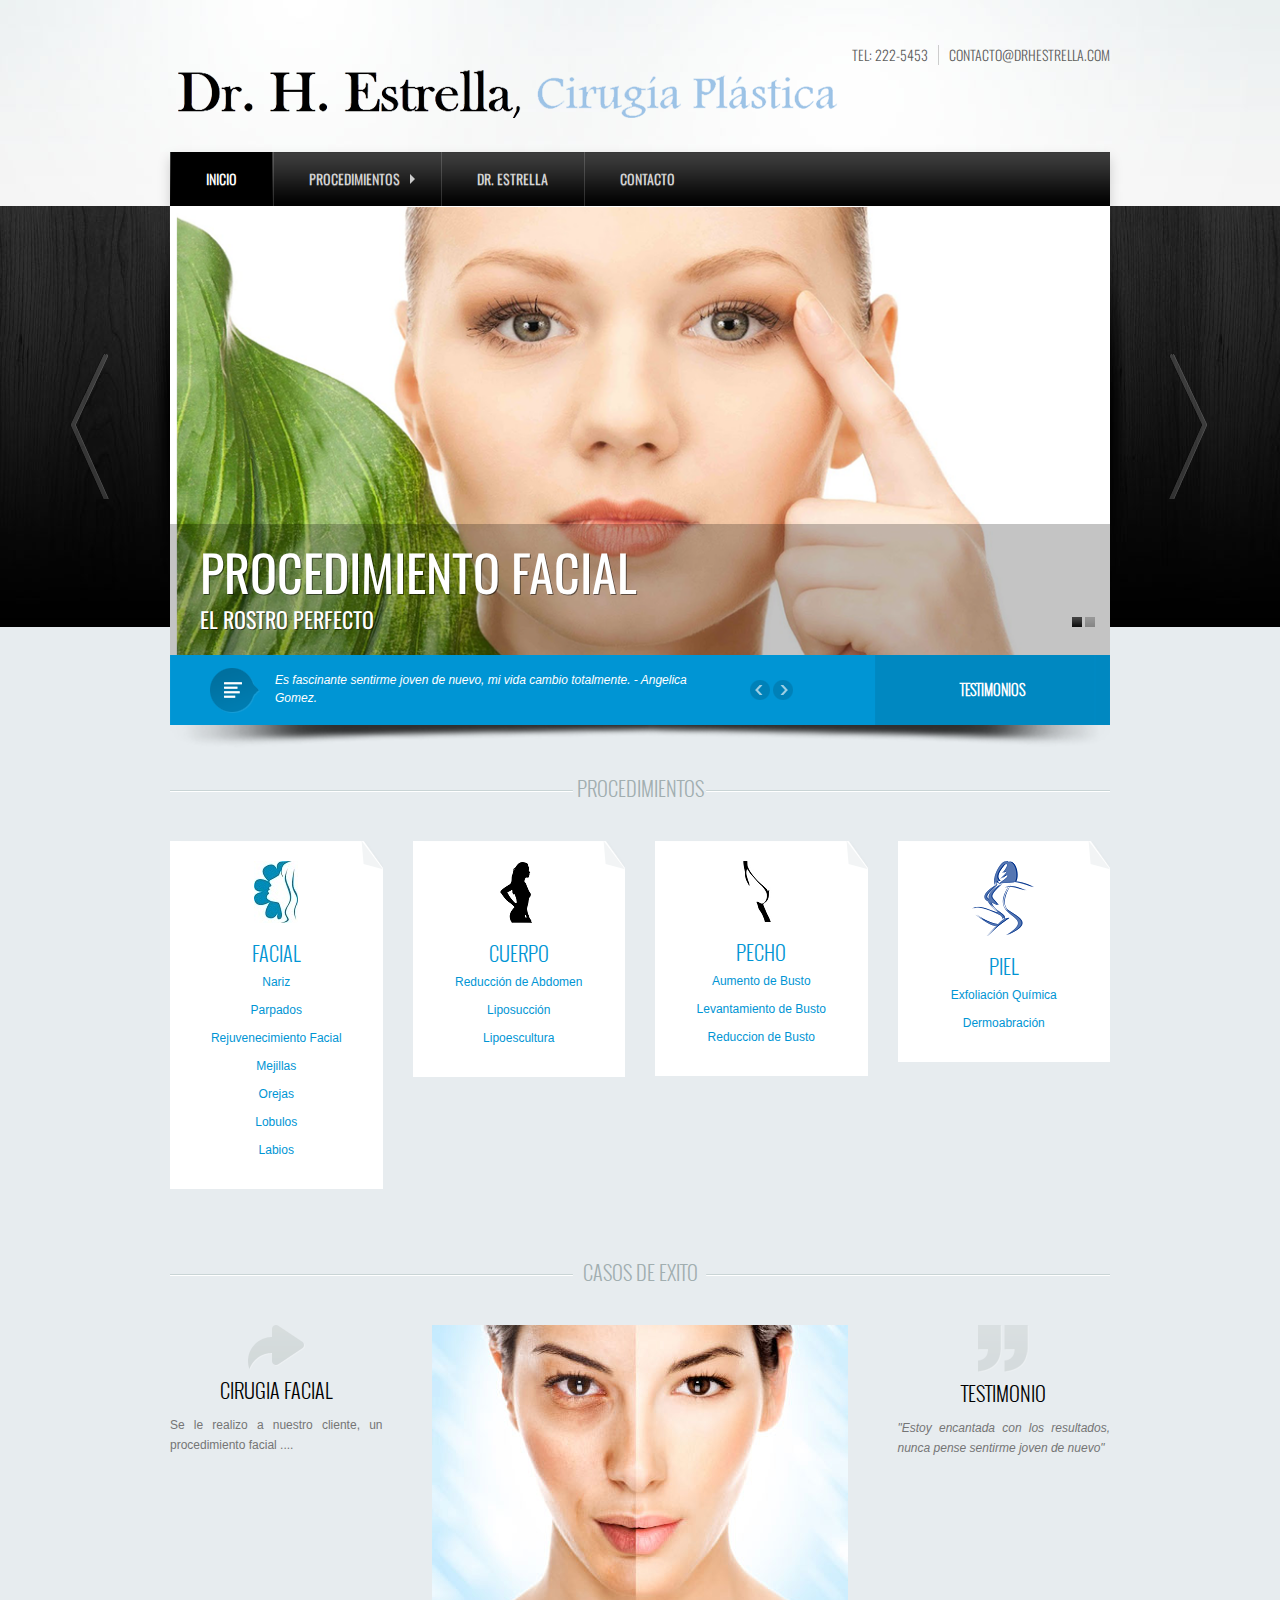
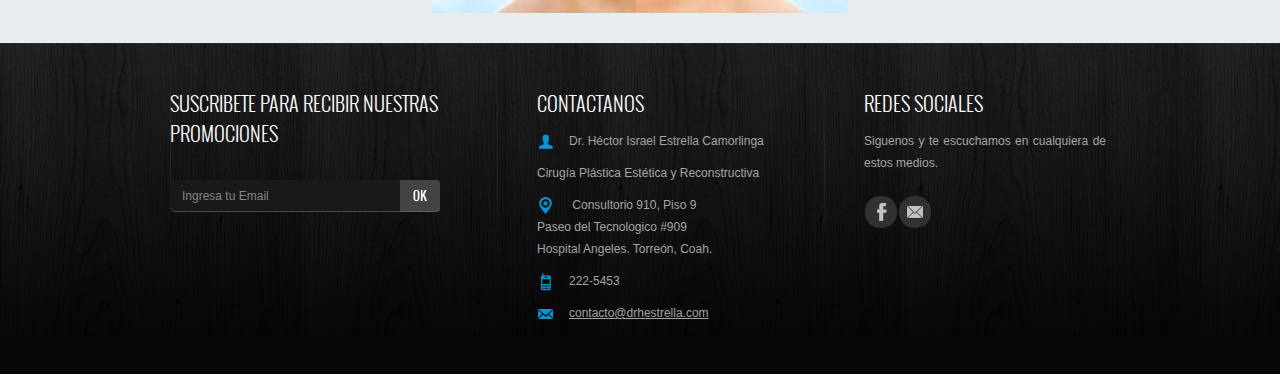
<file: index.html>
<!DOCTYPE HTML>
<html>

<head>
    <meta charset="UTF-8">
    <title>Cirugia Plástica | Torreón</title>
    <meta name="keywords" content="" />
    <meta name="description" content="" />
    <meta name="viewport" content="width=device-width, initial-scale=1.0" />
    <meta name="robots" content="noindex, follow" />
    <meta name="author" content="" />

    <link rel="shortcut icon" href="img/favicon.ico" />

    <!-- CSS Files -->
    <link href="css/bootstrap.min.css" rel="stylesheet" />
    <link href="css/bootstrap-theme.min.css" rel="stylesheet" />
    <link href="css/fonts.css" rel="stylesheet" media="screen" />
    <link href="css/general.css" rel="stylesheet" media="screen" />
    <link href="css/content.css" rel="stylesheet" media="screen" />
    <link href="css/responsive.css" rel="stylesheet" media="screen" />
    <link href="css/custom.css" rel="stylesheet" />

    <!-- JS Files -->
    <script src="js/jquery-1.9.1.js"></script> <!-- jQuery Library -->
    <script src="js/bootstrap.min.js"></script> <!-- Bootstrap Framework -->
    <script src="js/jquery.reject.js"></script> <!-- jQuery Brower Rejection -->
    <script src="js/jquery.BlackAndWhite.js"></script> <!-- jQuery Black and White Images -->
    <script src="js/template.js"></script> <!-- UNISTAR Template javascript -->

    <!-- HTML5 Shim and Respond.js IE8 support of HTML5 elements and media queries -->
    <!--[if lt IE 9]>
    <script src="js/html5shiv.js"></script>
    <script src="js/respond.min.js"></script>
    <![endif]-->
</head>

<body>
<div id="body">
<header id="header" class="container">
    <ul class="contact">
        <li><span>Tel: 222-5453</span></li>
        <li><a href="mailto:contacto@drhestrella.com">contacto@drhestrella.com</a></li>
    </ul>

    <div class="logo"><a title="" href="index.html"><img src="img/unistar-logo.png" alt="" width="auto", hight="100px"/></a></div>

    <div id="topmenu" class="clear">
        <nav class="navbar navbar-default" role="navigation">
            <div class="navbar-header">
                <button type="button" class="navbar-toggle" data-toggle="collapse" data-target="#bs-example-navbar-collapse-1">
                    <span class="sr-only">Toggle navigation</span>
                    <span class="icon-bar"></span>
                    <span class="icon-bar"></span>
                    <span class="icon-bar"></span>
                </button>
            </div>

            <div class="collapse navbar-collapse" id="bs-example-navbar-collapse-1">
                <ul class="nav navbar-nav">
                    <li class="active"><a href="index.html">Inicio</a></li>
                    <li class="dropdown"><a href="#procedimientos" class="dropdown-toggle">Procedimientos<b class="caret"></b></a>
                        <ul class="dropdown-menu">
                            <li class="first"><a href="cuerpo.html">Contorno Corporal</a>
                                <ul class="dropdown-menu">
                                    <li class="first"><a href="cuerpo.html#abdomen">Reducción de Abdomen</a></li>
                                    <li><a href="cuerpo.html#lipo">Liposucción</a></li>
                                    <li><a href="cuerpo.html#lipoescultura">Lipoescultura</a></li>
                                </ul>
                            </li>
                            <li><a href="rostro.html">Facial</a>
                                <ul class="dropdown-menu">
                                    <li class="first"><a href="rostro.html#facial">Rejuvenecimiento Facial</a></li>
                                    <li><a href="rostro.html#parpados">Parpados</a></li>
                                    <li><a href="rostro.html#mejillas">Mejillas</a></li>
                                    <li><a href="rostro.html#orejas">Orejas</a></li>
                                    <li><a href="rostro.html#lobulos">Lobulos</a></li>
                                    <li><a href="rostro.html#labios">Labios</a></li>
                                </ul>
                            </li>
                            <li><a href="pecho.html">Pecho</a>
                                <ul class="dropdown-menu">
                                    <li class="first"><a href="pecho.html#aumento">Aumento de Busto</a></li>
                                    <li><a href="pecho.html#levantamiento">Levantamiento de Busto</a></li>
                                    <li><a href="pecho.html#reduccion">Reduccion de Busto</a></li>
                                </ul>
                            </li>
                            <li><a href="piel.html">Piel</a>
                                <ul class="dropdown-menu">
                                    <li class="first"><a href="piel.html#peeling">Exfoliación Química</a></li>
                                    <li class="first"><a href="piel.html#dermo">Dermoabrasión</a></li>
                                </ul>                            
                            </li>
                            <li><a href="nariz.html">Nariz</a>
                                <ul class="dropdown-menu">
                                    <li class="first"><a href="nariz.html#rino">Rinoplastia</a></li>
                                </ul>
                            </li>
                        </ul>
                    <li><a href="drestrella.html">Dr. Estrella</a></li>
                    <li><a href="contact.html">Contacto</a></li>
                </ul>
            </div>

        </nav>
    </div>
</header>


<section>
    <div id="carousel-main-wrapper" class="hidden-xs hidden-sm">
        <div class="container rel">
            <div id="carousel-main" class="carousel slide" data-ride="carousel">
                <ol class="carousel-indicators">
                    <li data-target="#carousel-main" data-slide-to="0" class="active"></li>
                    <li data-target="#carousel-main" data-slide-to="1"></li>
                </ol>

                <div class="carousel-inner">
                    <div class="item active">
                        <img src="img/gallery/banner1.png" alt="" />
                        <div class="carousel-caption">
                            <h2>PROCEDIMIENTO FACIAL</h2>
                            <h3>El Rostro Perfecto</h3>
                        </div>
                    </div>
                    <div class="item">
                        <img src="img/gallery/banner2.png" alt="" />
                        <div class="carousel-caption">
                            <h2>CONTORNO CORPORAL</h2>
                            <h3>La figura ideal</h3>
                        </div>
                    </div>
                </div>

                <a class="left carousel-control" href="#carousel-main" data-slide="prev"></a>
                <a class="right carousel-control" href="#carousel-main" data-slide="next"></a>
            </div>
        </div>
        <div class="clear"></div>
    </div>

    <div class="container">
        <div class="subline">
            <div id="carousel-news-wrapper" class="col-xs-9 hidden-xxs pull-left">
                <div id="carousel-news" class="carousel slide" data-ride="carousel">
                    <!-- Indicators -->
                    <ol class="carousel-indicators">
                        <li data-target="#carousel-news" data-slide-to="0" class="active"></li>
                        <li data-target="#carousel-news" data-slide-to="1"></li>
                        <li data-target="#carousel-news" data-slide-to="2"></li>
                    </ol>

                    <div class="carousel-inner">
                        <div class="item active">
                            <div class="carousel-caption">
                                <p><i>Es fascinante sentirme joven de nuevo, mi vida cambio totalmente. - Angelica Gomez.</i></p>
                            </div>
                        </div>
                        <div class="item">
                            <div class="carousel-caption">
                                <p><i>Gracias al Dr. Estrella , ahora me siento mejor que nunca , siento que volvi a nacer. - Martha Rodriguez</i></p>
                            </div>
                        </div>
                        <div class="item">
                            <div class="carousel-caption">
                                <p><i>Definitivamente la mejor decision de mi vida, se los recomiendo ampliamente. - Laura Salazar </i></p>
                            </div>
                        </div>
                    </div>

                    <!-- Controls -->
                    <div class="carousel-controlNav">
                        <a class="left carousel-control" href="#carousel-news" data-slide="prev" title="Previous">
                            <span class="ui-carousel-prev"></span>
                        </a>
                        <a class="right carousel-control" href="#carousel-news" data-slide="next" title="Next">
                            <span class="ui-carousel-prev"></span>
                        </a>
                    </div>
                </div>
            </div>

            <div class="more col-xs-3 col-xxs-12 pull-right"><strong>Testimonios</strong></div>
            <div class="shadow"></div>
        </div>
    </div>
</section>


<section>
   <!-- Procedimientos -->
<a name="procedimientos"></a>
<div class="container">
    <div class="title mt0"><span>Procedimientos</span></div>
    <div class="boxes style1">
        <div class="row">
            <div class="box col-sm-3">
                <div class="inner">
                    <a href="rostro.html">
                        <img src="img/icons/01.png" alt="" />
                        <h2>Facial</h2>
                                <ul>
                                    <ul class="first"><a href="nariz.html#rino">Nariz</a></ul>
                                    <ul><a href="rostro.html#parpados">Parpados</a></ul>
                                    <ul><a href="rostro.html#facial">Rejuvenecimiento Facial</a></ul>
                                    <ul><a href="rostro.html#mejillas">Mejillas</a></ul>
                                    <ul><a href="rostro.html#orejas">Orejas</a></ul>
                                    <ul><a href="rostro.html#lobulos">Lobulos</a></ul>
                                    <ul><a href="rostro.html#labios">Labios</a></ul>                                    
                                </ul>                                
                    </a>
                </div>
            </div>
            <div class="box col-sm-3">
                <div class="inner">
                    <a href="cuerpo.html">
                        <img src="img/icons/02.png" alt="" />
                        <h2>Cuerpo</h2>
                            <ul>
                                    <ul class="first"><a href="cuerpo.html#abdomen">Reducción de Abdomen</a></ul>
                                    <ul><a href="cuerpo.html#lipo">Liposucción</a></ul>
                                    <ul><a href="cuerpo.html#lipoescultura">Lipoescultura</a></ul>
                            </ul>
                    </a>
                </div>
            </div>
            <div class="box col-sm-3">
                <div class="inner">
                    <a href="pecho.html">
                        <img src="img/icons/03.png" alt="" />
                        <h2>Pecho</h2>
                            <ul>
                                <ul class="first"><a href="pecho.html#aumento">Aumento de Busto</a></ul>
                                <ul><a href="pecho.html#levantamiento">Levantamiento de Busto</a></ul>
                                <ul><a href="pecho.html#reduccion">Reduccion de Busto</a></ul>
                            </ul>                        
                    </a>
                </div>
            </div>
            <div class="box col-sm-3">
                <div class="inner">
                    <a href="piel.html">
                        <img src="img/icons/04.png" alt="" />
                        <h2>Piel</h2>
                            <ul>
                                <ul class="first"><a href="piel.html#peeling">Exfoliación Química</a></ul>
                                <ul><a href="piel.html#dermo">Dermoabración</a></ul>
                            </ul> 
                    </a>
                </div>
            </div>
        </div>
    </div>
</div>

    <!-- Last project -->
    <div class="container">
        <div class="boxes style2">
            <div class="title"><span class="">Casos de Exito</span></div>
            <div class="row">
                <div class="box col-sm-3 pull-left-sm tac">
                    <img src="img/icons/05.png" alt="" />
                    <h3>Cirugia Facial</h3>
                    <p>Se le realizo a nuestro cliente, un procedimiento facial ....</a>
                </div>
                <div class="box image col-sm-6 pull-left-sm tac">
                    <img src="img/gallery/work.jpg" alt="" />
                </div>
                <div class="box col-sm-3 pull-right-sm tac">
                    <img src="img/icons/06.png" alt="" />
                    <h3>Testimonio</h3>
                    <p><i>"Estoy encantada con los resultados, nunca pense sentirme joven de nuevo"</i></p>
                </div>
            </div>
        </div>
    </div>

</section>

 
 <footer id="footer-wide">
    <div id="footer" class="container">
        <div class="">
            <div class="box1 pull-left-sm first">
                <div class="header">Suscribete para recibir nuestras promociones</div>
                <p> </p>
                <form id="newsletter" action="index.html" method="get">
                    <input class="query" type="text" value="Ingresa tu Email" onfocus="if($(this).val()=='Ingresa tu email'){$(this).val('');}" onBlur="if($(this).val()==''){$(this).val('Ingresa tu email');}">
                    <input class="button" type="submit" value="ok" name="">
                </form>
            </div>

            <div class="box2 pull-left-sm">
                <div class="header">Contactanos</div>
                <ul>
                    <li><img src="img/icons/user.png" alt=""/>Dr. Héctor Israel Estrella Camorlinga</li>
                    <li> Cirugía Plástica Estética 
                        y Reconstructiva</li>
                    <li><img src="img/icons/point.png" alt=""/> Consultorio 910, Piso 9
                        <br>Paseo del Tecnologico #909
                        <br>Hospital Angeles. Torreón, Coah.</li>
                    <li><img src="img/icons/phone.png" alt=""/>222-5453</li>
                    <li><img src="img/icons/address.png" alt=""/><a href="mailto:contacto@drhestrella.com">contacto@drhestrella.com</a></li>
                </ul>
            </div>

            <div class="box3 pull-left-sm last">
                <div class="header">Redes Sociales</div>
                <p>Siguenos y te escuchamos en cualquiera de estos medios.</p>
                <div class="addthis_toolbox addthis_default_style addthis_16x16_style">
                    <a class="addthis_button_facebook"><span><span></span></span></a>
                    <a class="addthis_button_email"><span><span></span></span></a>
                </div>
            </div>
        </div>
    </div>
</footer>
</div>
</body>
</html>
</file>
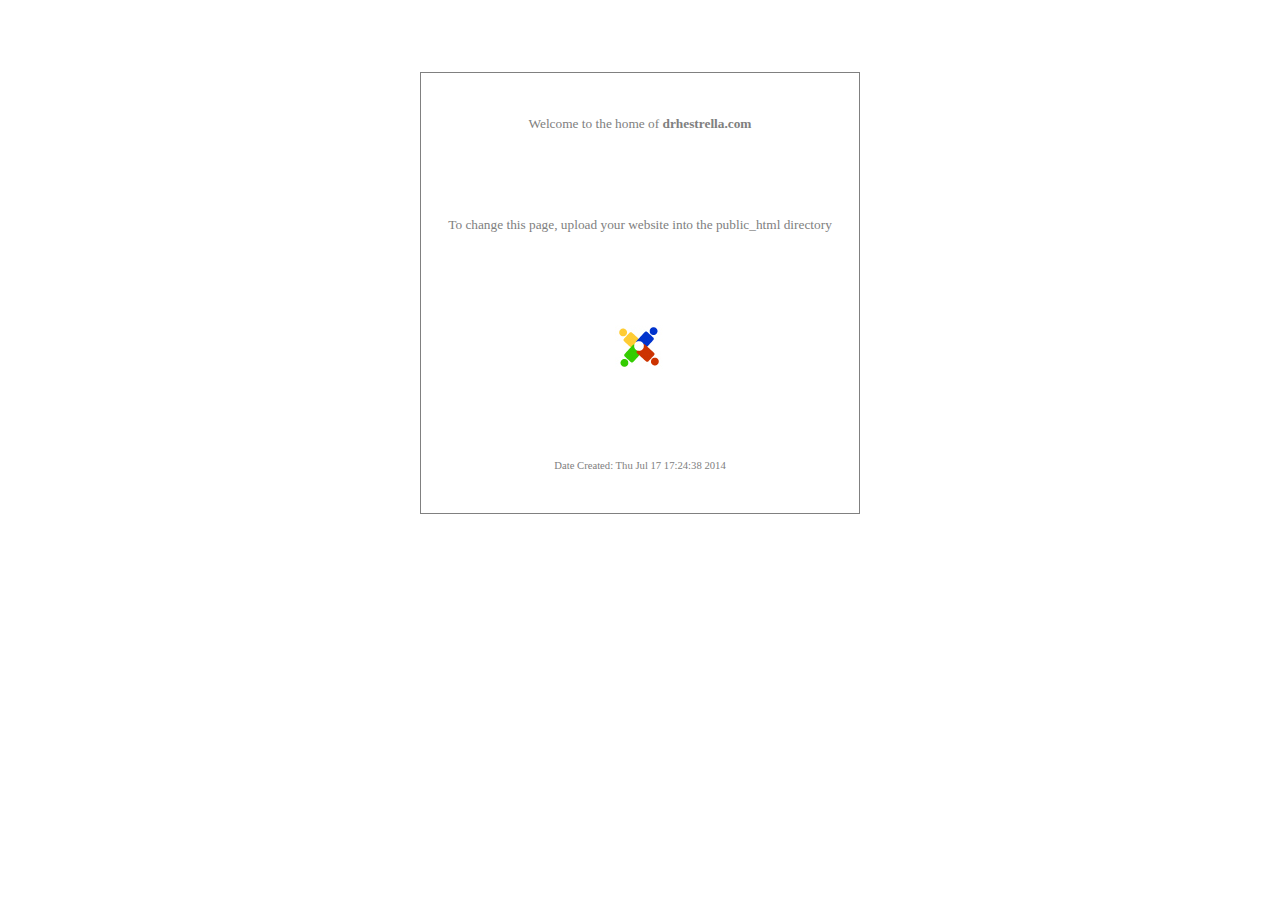
<file: respaldo/index.html>
<html>
<head>
	<title>
		drhestrella.com
	</title>

	<style>
	* { font-family: verdana; font-size: 10pt; COLOR: gray; }
	b { font-weight: bold; }
	table { height: 50%; border: 1px solid gray;}
	td { text-align: center; padding: 25;}

	</style>
</head>
<body>
<center>
<br><br><br><br>
	<table>
	<tr><td>Welcome to the home of <b>drhestrella.com</b></td></tr>
	<tr><td>To change this page, upload your website into the public_html directory</td></tr>
	<tr><td><img src="logo.jpg"></td></tr>
	<tr><td style="font-size: 8pt">Date Created: Thu Jul 17 17:24:38 2014</td></tr>
	</table>
<br><br>

</center>
</body>

</html>
</file>
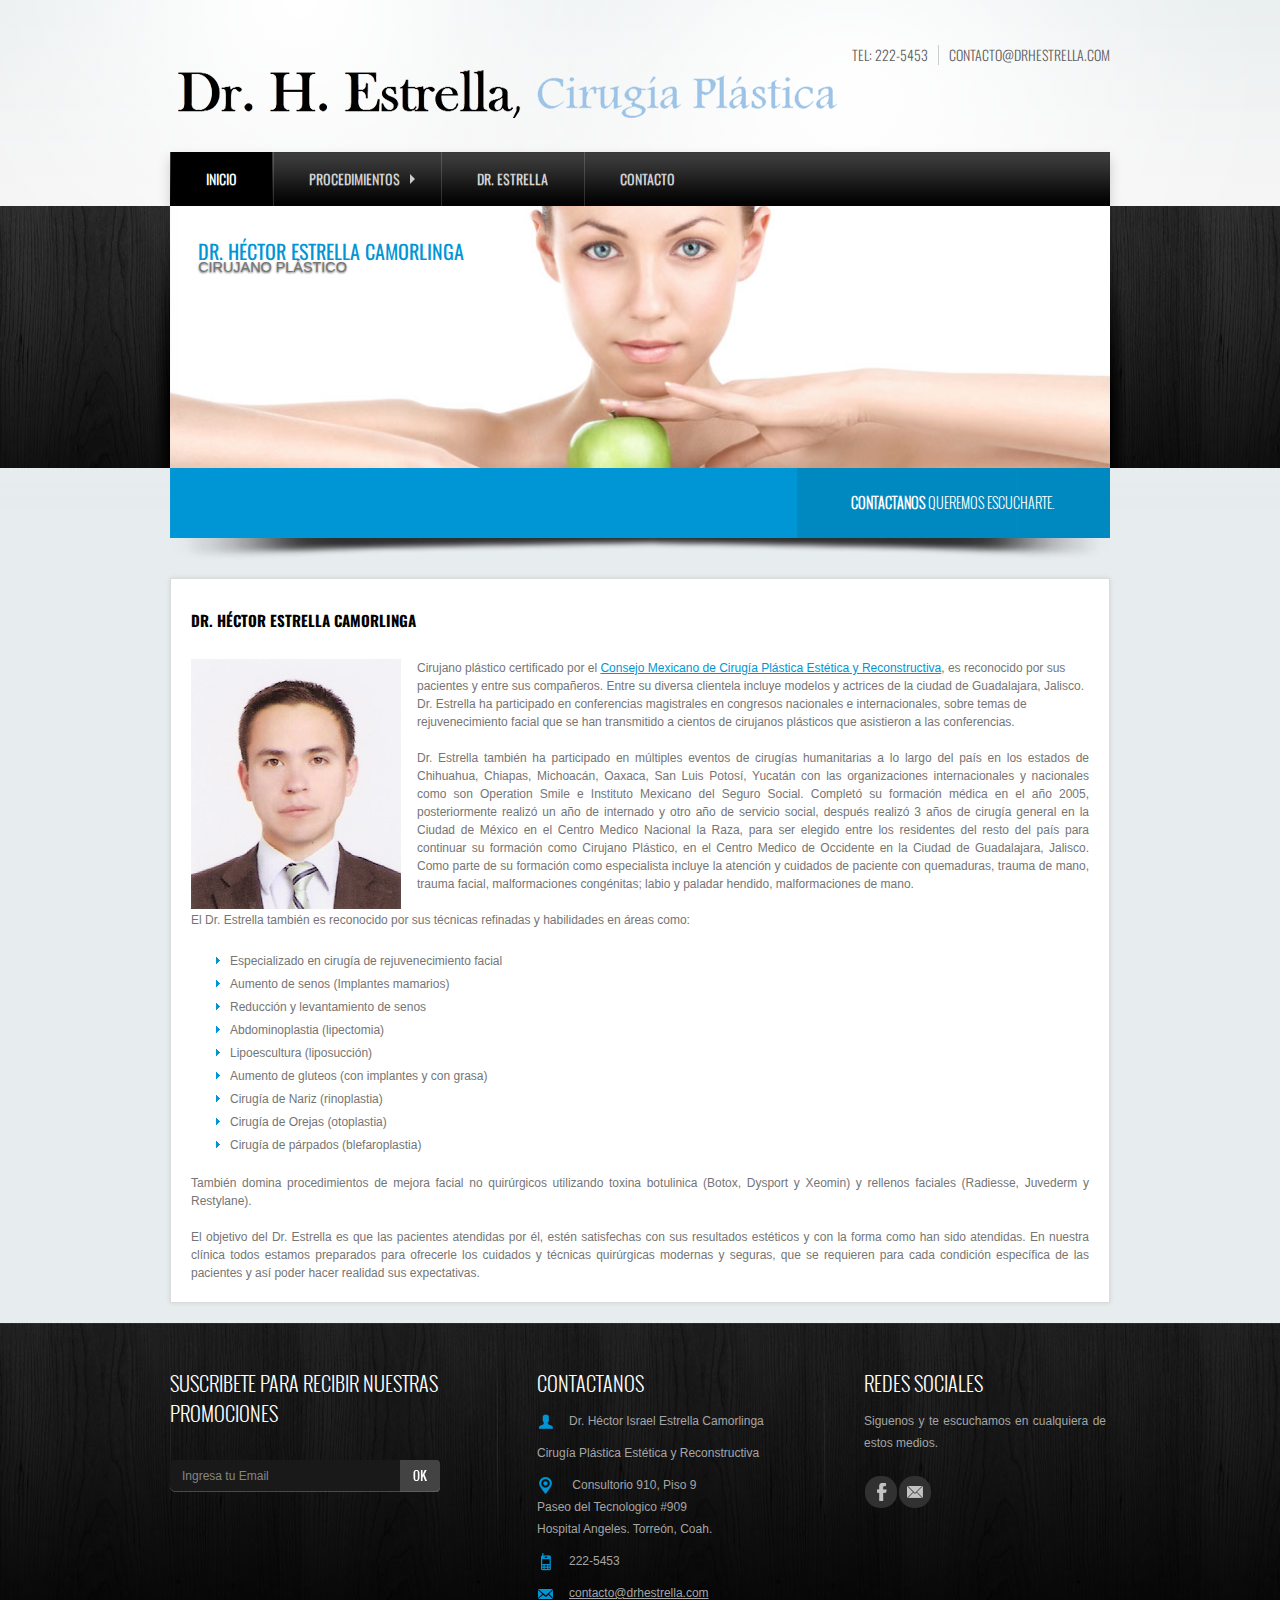
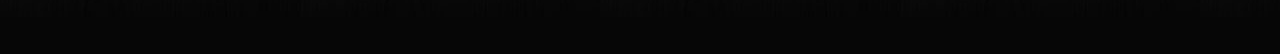
<file: drestrella.html>
<!DOCTYPE HTML>
<html>

<head>
    <meta charset="UTF-8">
    <title>Cirugia Plástica | Torreón</title>
    <meta name="keywords" content="" />
    <meta name="description" content="" />
    <meta name="viewport" content="width=device-width, initial-scale=1.0" />
    <meta name="robots" content="noindex, follow" />
    <meta name="author" content="" />

    <link rel="shortcut icon" href="img/favicon.ico" />

    <!-- CSS Files -->
    <link href="css/bootstrap.min.css" rel="stylesheet" />
    <link href="css/bootstrap-theme.min.css" rel="stylesheet" />
    <link href="css/fonts.css" rel="stylesheet" media="screen" />
    <link href="css/general.css" rel="stylesheet" media="screen" />
    <link href="css/content.css" rel="stylesheet" media="screen" />
    <link href="css/responsive.css" rel="stylesheet" media="screen" />

    <!-- JS Files -->
    <script src="js/jquery-1.9.1.js"></script> <!-- jQuery Library -->
    <script src="js/bootstrap.min.js"></script> <!-- Bootstrap Framework -->
    <script src="js/jquery.reject.js"></script> <!-- jQuery Brower Rejection -->
    <script src="js/jquery.BlackAndWhite.js"></script> <!-- jQuery Black and White Images -->
    <script src="js/template.js"></script> <!-- UNISTAR Template javascript -->

    <!-- HTML5 Shim and Respond.js IE8 support of HTML5 elements and media queries -->
    <!--[if lt IE 9]>
    <script src="js/html5shiv.js"></script>
    <script src="js/respond.min.js"></script>
    <![endif]-->
</head>

<body>
<div id="body">
<header id="header" class="container">
    <ul class="contact">
        <li><span>Tel: 222-5453</span></li>
        <li><a href="mailto:contacto@drhestrella.com">contacto@drhestrella.com</a></li>
    </ul>

    <div class="logo"><a title="" href="index.html"><img src="img/unistar-logo.png" alt="" width="auto", hight="100px"/></a></div>

    <div id="topmenu" class="clear">
        <nav class="navbar navbar-default" role="navigation">
            <div class="navbar-header">
                <button type="button" class="navbar-toggle" data-toggle="collapse" data-target="#bs-example-navbar-collapse-1">
                    <span class="sr-only">Toggle navigation</span>
                    <span class="icon-bar"></span>
                    <span class="icon-bar"></span>
                    <span class="icon-bar"></span>
                </button>
            </div>

            <div class="collapse navbar-collapse" id="bs-example-navbar-collapse-1">
                <ul class="nav navbar-nav">
                    <li class="active"><a href="index.html">Inicio</a></li>
                    <li class="dropdown"><a href="#procedimientos" class="dropdown-toggle">Procedimientos<b class="caret"></b></a>
                        <ul class="dropdown-menu">
                            <li class="first"><a href="cuerpo.html">Contorno Corporal</a>
                                <ul class="dropdown-menu">
                                    <li class="first"><a href="cuerpo.html#abdomen">Reducción de Abdomen</a></li>
                                    <li><a href="cuerpo.html#lipo">Liposucción</a></li>
                                    <li><a href="cuerpo.html#lipoescultura">Lipoescultura</a></li>
                                </ul>
                            </li>
                            <li><a href="rostro.html">Facial</a>
                                <ul class="dropdown-menu">
                                    <li class="first"><a href="rostro.html#facial">Rejuvenecimiento Facial</a></li>
                                    <li><a href="rostro.html#parpados">Parpados</a></li>
                                    <li><a href="rostro.html#mejillas">Mejillas</a></li>
                                    <li><a href="rostro.html#orejas">Orejas</a></li>
                                    <li><a href="rostro.html#lobulos">Lobulos</a></li>
                                    <li><a href="rostro.html#labios">Labios</a></li>
                                </ul>
                            </li>
                            <li><a href="pecho.html">Pecho</a>
                                <ul class="dropdown-menu">
                                    <li class="first"><a href="pecho.html#aumento">Aumento de Busto</a></li>
                                    <li><a href="pecho.html#levantamiento">Levantamiento de Busto</a></li>
                                    <li><a href="pecho.html#reduccion">Reduccion de Busto</a></li>
                                </ul>
                            </li>
                            <li><a href="piel.html">Piel</a>
                                <ul class="dropdown-menu">
                                    <li class="first"><a href="piel.html#peeling">Exfoliación Química</a></li>
                                    <li class="first"><a href="piel.html#dermo">Dermoabrasión</a></li>
                                </ul>                            
                            </li>
                            <li><a href="nariz.html">Nariz</a>
                                <ul class="dropdown-menu">
                                    <li class="first"><a href="nariz.html#rino">Rinoplastia</a></li>
                                </ul>
                            </li>
                        </ul>
                    <li><a href="drestrella.html">Dr. Estrella</a></li>
                    <li><a href="contact.html">Contacto</a></li>
                </ul>
            </div>

        </nav>
    </div>
</header>

    <!-- Slider -->
    <section>
        <div id="carousel-main-wrapper" class="small theme-default hidden-xs">
            <div class="container">
                <div id="carousel-small" class="carousel slide" data-ride="carousel">
                    <div class="carousel-inner">
                        <div class="item active">
                            <img src="img/banners/b-3.jpg" alt="" />
                            <div class="carousel-caption">
                                <h3>Dr. Héctor Estrella Camorlinga</h2>
                                <h5>Cirujano Plástico</h3>
                            </div>
                        </div>
                    </div>
                </div>
            </div>
            <div class="clear"></div>
        </div>

        <div class="container">
            <div class="subline">
                <a href="contact.html" class="more col-xs-4 col-xxs-12 pull-right"><strong>Contactanos </strong>Queremos escucharte.</a>
                <div class="shadow"></div>
            </div>
        </div>
    </section>

<section>
    <div class="blog container">
        <div class="row">
            <div class="col-md-12 pull-left">
                <article>
                    <div id="content" class>
                        <div id="article" class="well">
                            <p>
                            <h3>Dr. Héctor Estrella Camorlinga</h3> 
                            <br>
                            <img src="img/drestrella.png" alt class="pull-left">
                            Cirujano plástico certificado por el <a href="http://www.cmcper.org.mx/site4/index.php">Consejo Mexicano de Cirugía Plástica Estética y Reconstructiva</a>, es reconocido por sus pacientes y entre sus compañeros. Entre su diversa clientela incluye modelos y actrices de la ciudad de Guadalajara, Jalisco. Dr. Estrella ha participado en conferencias magistrales en congresos nacionales e internacionales, sobre temas de rejuvenecimiento facial que se han transmitido a cientos de cirujanos plásticos que asistieron a las conferencias.  
                            </p>
                            <br>
                            <p>
                            Dr. Estrella también ha participado en múltiples eventos de cirugías humanitarias a lo largo del país en los estados de Chihuahua, Chiapas, Michoacán, Oaxaca, San Luis Potosí, Yucatán con las organizaciones internacionales y nacionales como son Operation Smile e Instituto Mexicano del Seguro Social. Completó su formación médica en el año 2005, posteriormente realizó un año de internado y otro año de servicio social, después realizó 3 años de cirugía general en la Ciudad de México en el Centro Medico Nacional la Raza, para ser elegido entre los residentes del resto del país para continuar su formación como Cirujano Plástico, en el Centro Medico de Occidente en la Ciudad de Guadalajara, Jalisco. Como parte de su formación como especialista incluye la atención y cuidados de paciente con quemaduras, trauma de mano, trauma facial, malformaciones congénitas; labio y paladar hendido, malformaciones de mano.
                            </p>
                            <br>
                            <p>
                            El Dr. Estrella también es reconocido por sus técnicas refinadas y habilidades en áreas como:
                            </p>
                            <br>
                            <ul>
                                <li>Especializado en cirugía de rejuvenecimiento facial</li>
                                <li>Aumento de senos (Implantes mamarios)</li>
                                <li>Reducción y levantamiento de senos</li>
                                <li>Abdominoplastia (lipectomia)</li>
                                <li>Lipoescultura (liposucción)</li>
                                <li>Aumento de gluteos (con implantes y con grasa)</li>
                                <li>Cirugía de Nariz (rinoplastia)</li>
                                <li>Cirugía de Orejas (otoplastia) </li>
                                <li>Cirugía de párpados (blefaroplastia)</li>
                            </ul>
                            
                            <p>
                            También domina procedimientos de mejora facial no quirúrgicos utilizando toxina botulinica  (Botox, Dysport y Xeomin) y rellenos faciales (Radiesse, Juvederm y Restylane).
                            </p>
                            <br>
                            <p>
                            El objetivo del Dr. Estrella es que las pacientes atendidas por él, estén satisfechas con sus resultados estéticos y con la forma como han sido atendidas. En nuestra clínica todos estamos preparados para ofrecerle los cuidados y técnicas quirúrgicas modernas y seguras, que se requieren para cada condición específica de las pacientes y así poder hacer realidad sus expectativas.
                            </p>   
                        </div>
                    </div>
                </article>
            </div>
        </div>
    </div>

</section>

 <footer id="footer-wide">
    <div id="footer" class="container">
        <div class="">
            <div class="box1 pull-left-sm first">
                <div class="header">Suscribete para recibir nuestras promociones</div>
                <p> </p>
                <form id="newsletter" action="index.html" method="get">
                    <input class="query" type="text" value="Ingresa tu Email" onfocus="if($(this).val()=='Ingresa tu email'){$(this).val('');}" onBlur="if($(this).val()==''){$(this).val('Ingresa tu email');}">
                    <input class="button" type="submit" value="ok" name="">
                </form>
            </div>

            <div class="box2 pull-left-sm">
                <div class="header">Contactanos</div>
                <ul>
                    <li><img src="img/icons/user.png" alt=""/>Dr. Héctor Israel Estrella Camorlinga</li>
                    <li> Cirugía Plástica Estética 
                        y Reconstructiva</li>
                    <li><img src="img/icons/point.png" alt=""/> Consultorio 910, Piso 9
                        <br>Paseo del Tecnologico #909
                        <br>Hospital Angeles. Torreón, Coah.</li>
                    <li><img src="img/icons/phone.png" alt=""/>222-5453</li>
                    <li><img src="img/icons/address.png" alt=""/><a href="mailto:contacto@drhestrella.com">contacto@drhestrella.com</a></li>
                </ul>
            </div>

            <div class="box3 pull-left-sm last">
                <div class="header">Redes Sociales</div>
                <p>Siguenos y te escuchamos en cualquiera de estos medios.</p>
                <div class="addthis_toolbox addthis_default_style addthis_16x16_style">
                    <a class="addthis_button_facebook"><span><span></span></span></a>
                    <a class="addthis_button_email"><span><span></span></span></a>
                </div>
            </div>
        </div>      <a class="addthis_button_compact"><span><span></span></span></a>
                </div>
            </div>
        </div>
    </div>
</footer>
</div>
</body>
</html>
</file>
<file: css/fonts.css>
/* —————————————————————————————— FONTS —————————————————————————————— */
@import url(http://fonts.googleapis.com/css?family=Oswald:400,700,300);

@font-face {
    font-family: 'Oswald-Regular';
    src: url('../fonts/oswald-regular.eot');
    src: url('../fonts/oswald-regular.eot?#iefix') format('embedded-opentype'),
    url('../fonts/oswald-regular.woff') format('woff'),
    url('../fonts/oswald-regular.ttf') format('truetype'),
    url('../fonts/oswald-regular.svg#oswald-regular') format('svg');
    font-weight: normal;
    font-style: normal;
}

@font-face {
    font-family: 'Oswald-Light';
    src: url('../fonts/oswald-light.eot');
    src: url('../fonts/oswald-light.eot?#iefix') format('embedded-opentype'),
    url('../fonts/oswald-light.woff') format('woff'),
    url('../fonts/oswald-light.ttf') format('truetype'),
    url('../fonts/oswald-light.svg#oswald-light') format('svg');
    font-weight: normal;
    font-style: normal;
}

@font-face {
    font-family: 'Oswald-Bold';
    src: url('../fonts/oswald-bold.eot');
    src: url('../fonts/oswald-bold.eot?#iefix') format('embedded-opentype'),
    url('../fonts/oswald-bold.woff') format('woff'),
    url('../fonts/oswald-bold.ttf') format('truetype'),
    url('../fonts/oswald-bold.svg#oswald-bold') format('svg');
    font-weight: normal;
    font-style: normal;
}
</file>
<file: css/general.css>
/* —————————————————————————————— CLEAR —————————————————————————————— */
html, body {width:100%;height:100%;}
html, body, div, applet, object, iframe, h1, h2, h3, h4, h5, h6, p, blockquote, pre, a, abbr, acronym, address, big, cite, code,
del, dfn, em, font, img, ins, kbd, q, s, samp, small, strike, sub, sup, tt, var, center, dl, dt, dd, ol, ul, li,
fieldset, form, label, legend, table, caption, tbody, tfoot, thead, tr, th, td {margin:0;padding:0;border:0;outline:0;font-size: 12px;line-height: 150%;font-family: Arial, sans-serif;color: #757575;vertical-align:top;background:transparent;outline:none;}
i {font-style:italic;}
strong, b {font-weight:bold;}
ol {margin: 0 0 10px 30px;}
ol li {}
ul {margin: 10px 0;padding: 0;}
ul li {}
blockquote, q {quotes:none;background: url(../img/icons/quote.png) no-repeat 20px 22px #ebf0f1;padding: 20px 30px 20px 90px;margin: 20px 0;font-style: italic;}
a {color: #0095d4;}
p {padding: 0 0 12px;
    text-align: justify;}
a:hover {text-decoration: underline;}
strong {font-weight: bold;}
span {vertical-align:baseline;}
img {vertical-align: middle;max-width: 100%;height: auto;}
noscript ul {list-style-type:none;background:black;color:white;padding:10px;}

/* —————————————————————————————— GENERAL STYLES —————————————————————————————— */
/* HEADINGS */
h1 {margin: 4px 0 20px;font: bold 24px/30px "Oswald", Arial, sans-serif;color:#000000;position: relative;text-shadow: 1px 1px #fff;}
h2 {margin: 10px 0 5px;font: 500 20px "Oswald", "Trebuchet MS", Arial, sans-serif;color: #0095d4;}
h3 {margin: 10px 0;font: bold 15px/22px "Oswald", Arial, sans-serif;color: #000;text-transform: uppercase;}
h4 {margin: 10px 0;font: bold 15px/22px "Oswald", Arial, sans-serif;color: #0095d4;text-transform: uppercase;}
h5 {font-size: 120%;}
h6 {font-size: 120%;}

.title {background: url(../img/bg-title.png) repeat-x center 25px; text-transform: uppercase; font: 20px/46px "Oswald-Light", "Trebuchet MS", Arial, Sans-Serif; color: #a1aeb0;text-align: center;margin: 30px 0;}

.shadow {background: url(../img/shadow.png) no-repeat; height: 24px; width: 100%; position: absolute; z-index: 100;bottom: -24px;left: 0;background-size: 100%;}
.shadow.small {background-image: url(../img/shadow2.png);bottom: -3px;}
big, .big {font: 32px "Oswald", Arial, sans-serif; color: #000}
hr, .hr {width: 100%;clear: both;height: 2px;background: url(../img/separator1.png) repeat-x center center;margin: 20px 0;}
.noradius {-webkit-border-radius: 0 !important; -moz-border-radius: 0 !important; border-radius: 0 !important;}
.noshadow {-webkit-box-shadow: none !important; -moz-box-shadow: none !important; box-shadow: none !important;}

/* ERRORS */
.error {border: 2px solid #da0f00;background:#f5f5f5;margin:12px 0 0 0;padding:10px;}
.error p {padding:0;font-weight:bold;color:#000;}
.error ol {padding:0 0 3px 0;}
.error li {list-style-position:inside;list-style-type:decimal;margin:10px 0;color:red;}
form label.error {background: none; border: 0; color: #da0f00;margin: 0;padding: 0;position: relative;z-index: 10;top: -8px;right: 0;}

/* WARNING */
.warning {margin:12px 0 0 0;padding:10px 13px;color:#000;}
.warning_inline {color:red;font-weight:bold;}

/* SUCCESS */
.success {border:2px solid #5eb569;background:#f1f2f4;margin:12px 0 0 0;padding:10px 13px;font-weight:bold;color:#3eab4c;}
.success_inline {color:green;font-weight:bold;}

/* BUTTONS */
input[type="submit"], input[type="button"], .btn, .button, input.submit, button.submit {background: url(../img/backgrounds.png) no-repeat 0 -280px;color: #fff; text-shadow: 1px 1px rgba(0,0,0,0.3);font: bold 11.5px Arial;display: block;width: 170px;padding: 0 10px;min-height: 28px;line-height: 20px;text-align: center;border: 0;}
input[type="submit"]:hover, input[type="button"]:hover, .button:hover, .submit:hover {opacity: 0.9;color: #fff;text-decoration: none;}
.add_to_cart_button {background-position: 0 -240px !important;margin: 0 auto;}

/* FORMS AND INPUTS */
form {position: relative;}
fieldset {}
legend {}
label {}
input, textarea, select, option, label {font-size: 12px;color: #6b6b6b;max-width: 100%;}
input, input[type="text"], input[type="password"] {}
input[type="radio"], input[type="checkbox"] {margin: 2px 10px 0 0;float: left; }
input[type="file"] {width: auto;border: 0}
.checkBox {background-position: 0 0;}
.checkBoxClear {background-position: 0 -23px;}
.checkBox, .checkBoxClear {background-image: url(../img/checkbox.png);background-repeat: no-repeat;display: block;height: 22px;padding: 0;margin: 0 2px;cursor: pointer;}

form.style1 select,
form.style1 input {background: #A4B7B9; box-shadow: inset 0 3px 5px 0px rgba(0, 0, 0, 0.3); color: #2e2e2e; text-shadow: 1px 1px rgba(255,255,255,0.2);padding: 10px 14px;border: 0;border-bottom: 1px solid #f7ffff;border-radius: 5px;margin: 0 0 18px;width: 100%;position: relative;z-index: 10;}
form.style1 textarea {background: #A4B7B9; box-shadow: inset 0 3px 5px 0px rgba(0, 0, 0, 0.3); color: #2e2e2e; text-shadow: 1px 1px rgba(255,255,255,0.2);padding: 8px 14px;border: 0;border-bottom: 1px solid #f7ffff; border-radius: 5px;margin: 0 0 18px;width: 100%;}
form.style1 ::-moz-placeholder {color: #2e2e2e; opacity: 1;}
form.style1 :-ms-input-placeholder {color: #2e2e2e; opacity: 1;}
form.style1 ::-webkit-input-placeholder {color: #2e2e2e; opacity: 1;}
form.style1 .submit_btn {background: url(../img/separator3.png) repeat-x center center;margin: 10px 0;}
form.style1 .submit_btn .inner {background: #cddbdd;width: auto;display: inline-block;padding: 0 20px;margin: 0 auto;text-align: center;position: relative;left: 50%;right: 50%;margin-left: -100px;}
form.style1 .submit_btn .btn {background: url(../img/bg-btn.png) repeat-x 0 -75px #060606; margin: 0 auto;color: #fff;width: auto;min-width: 160px;height: 33px;border: 0;font: 12px "Oswald-Bold", "Trebuchet MS", Arial, sans-serif;text-transform: uppercase;padding: 0;letter-spacing: 1px;}
form.style2 {background: #0095d4; padding: 25px 25px;overflow: hidden;}
form.style2 .title {background: none; color: #fff; text-transform: uppercase; font: 20px "Oswald", "Trebuchet MS", Arial, Sans-Serif;margin: 0 0 10px;text-align: left;}
form.style2 [class*="span"] {margin-left: 0}
form.style2 input {background: #057db1; box-shadow: inset 0 3px 5px 0px rgba(0, 0, 0, 0.3); color: #fff; padding: 8px 14px;border: 0;border-bottom: 1px solid #75c6e8;border-radius: 5px;margin: 0 0 13px;width: 100%;}
form.style2 textarea {background: #057db1; box-shadow: inset 0 3px 5px 0px rgba(0, 0, 0, 0.3); color: #fff; padding: 8px 14px;border: 0;border-bottom: 1px solid #75c6e8;margin: 0;width: 100%;border-radius: 5px;}
form.style2 ::-moz-placeholder {color: #fff; opacity: 1;}
form.style2 :-ms-input-placeholder {color: #fff; opacity: 1;}
form.style2 ::-webkit-input-placeholder {color: #fff; opacity: 1;}
form.style2 .submit_btn .btn {background: url(../img/bg-btn.png) repeat-x 0 -75px #060606; margin: 5px auto;color: #fff;height: 33px;border: 0;font: 12px "Oswald-Bold", "Trebuchet MS", Arial, sans-serif;text-transform: uppercase;padding: 0;letter-spacing: 1px;width: auto;min-width: 130px;float: left;box-shadow: none;}

/* SELECT STYLE */
div.select {background: url(../img/backgrounds.png) no-repeat 0 -40px rgba(0,0,0,0) !important;border: 0;width: 218px;height: 23px;font: 12px Arial;line-height: 23px;color: #497093;text-align: left;overflow: hidden;-moz-border-radius: 6px;-webkit-border-radius: 6px;border-radius: 6px;padding: 5px 12px 6px 0px;margin: 0 0 5px 2px;position: relative;}
div.select select {background: rgba(0,0,0,0) !important; -webkit-appearance: none;-moz-appearance: none;appearance: none;border:0;line-height: 14px;/*height:23px;*/ width: 130%;font: 12px/35px Arial;padding: 7px 8px;height: auto;color: white;}
div.select select {font: 12px/25px Arial;}
div.select select {padding: 0 5px;*width: 200px} /* IE 7 FIX */
div.select select option {font: 12px Arial;}
div.select select:focus {border: 0;outline: 0;}
*[required="required"] {background-color: #FCF8E3 !important;}

/* BOOTSTRAP OVERRIDES */
.well {
    background: #fff;
    padding: 20px;
    -webkit-border-radius: 0;
    -moz-border-radius: 0;
    border-radius: 0;
    -webkit-box-shadow: 0 0 5px rgba(0, 0, 0, 0.1);
    -moz-box-shadow: 0 0 5px rgba(0, 0, 0, 0.1);
    box-shadow: 0 0 5px rgba(0, 0, 0, 0.1);
    list-style: none;
    overflow: hidden;}
[class*="span"] {position: relative}
.thumbnail {
    background: #fff;
    -webkit-border-radius: 0;
    -moz-border-radius: 0;
    border-radius: 0;
}

/* GENERAL CLASSES */
.block {display: block;}
.ma {margin: auto;}
.none {display:none}

.clear {clear:both;}
.clearer {height:0;clear:both;overflow:hidden;font-size:0;line-height:0;}
.clearfix:after {clear:both;display:block;height:0;font-size:0;visibility:hidden;}
.clearblock {height:0;clear:both;overflow:hidden;font-size:0;line-height:0;}

.hidden {display:none;}
.nobg {background: none !important;}
.nobd {border: 0 !important;}

.sup{font-size:xx-small; vertical-align:top;}
.sub{font-size:xx-small; vertical-align:bottom;}

.left {float:left}
.right {float:right}

.rel {position:relative}
.abs {position: absolute}

.green{color:green}
.red {color:red}
.grey {color:grey}
.pink {color:pink}
.black {color:black}
.white {color:white}

.tar {text-align:right;}
.tal {text-align:left;}
.tac {text-align:center;}
.taj {text-align:justify;}
.fwl {font-weight:100}
.fwlight {font-weight:100}
.fwnormal {font-weight:normal}
.fwn {font-weight:normal}
.fwbold {font-weight:bold}
.fwb {font-weight:bold}
.ttup {text-transform:uppercase}
.strike {text-decoration:line-through;}

.l10pct {left: 10% !important;}
.l20pct {left: 20% !important;}
.l30pct {left: 30% !important;}
.l40pct {left: 40% !important;}
.l50pct {left: 50% !important;}
.l60pct {left: 60% !important;}
.l70pct {left: 70% !important;}
.l80pct {left: 80% !important;}
.l90pct {left: 90% !important;}
.l100pct {left: 100% !important;}

.w10pct {width: 10% !important}
.w20pct {width: 20% !important}
.w30pct {width: 30% !important}
.w40pct {width: 40% !important}
.w50pct {width: 50% !important}
.w60pct {width: 60% !important}
.w70pct {width: 70% !important}
.w80pct {width: 80% !important}
.w90pct {width: 90% !important}
.w100pct {width: 100% !important}
.w101pct {width: 101% !important}
.w102pct {width: 102% !important}
.w103pct {width: 103% !important}
.w104pct {width: 104% !important}
.w105pct {width: 105% !important}

.w10 {width:10px !important}
.w20 {width:20px !important}
.w30 {width:30px !important}
.w40 {width:40px !important}
.w50 {width:50px !important}
.w60 {width:60px !important}
.w70 {width:70px !important}
.w80 {width:80px !important}
.w90 {width:90px !important}
.w100 {width:100px !important}
.w110 {width:110px !important}
.w120 {width:120px !important}
.w130 {width:130px !important}
.w140 {width:140px !important}
.w150 {width:150px !important}
.w160 {width:160px !important}
.w170 {width:170px !important}
.w180 {width:180px !important}
.w190 {width:190px !important}
.w200 {width:200px !important}
.w210 {width:210px !important}
.w220 {width:220px !important}
.w230 {width:230px !important}
.w240 {width:240px !important}
.w250 {width:250px !important}
.w260 {width:260px !important}
.w270 {width:270px !important}
.w280 {width:280px !important}
.w290 {width:290px !important}
.w300 {width:300px !important}
.w310 {width:310px !important}
.w320 {width:320px !important}
.w330 {width:330px !important}
.w340 {width:340px !important}
.w350 {width:350px !important}
.w360 {width:360px !important}
.w370 {width:370px !important}
.w380 {width:380px !important}
.w390 {width:390px !important}
.w400 {width:400px !important}
.w410 {width:410px !important}
.w420 {width:420px !important}
.w430 {width:430px !important}
.w440 {width:440px !important}
.w450 {width:450px !important}
.w460 {width:460px !important}
.w470 {width:470px !important}
.w480 {width:480px !important}
.w490 {width:490px !important}
.w500 {width:500px !important}
.w510 {width:510px !important}
.w520 {width:520px !important}
.w530 {width:530px !important}
.w540 {width:540px !important}
.w550 {width:550px !important}
.w560 {width:560px !important}
.w570 {width:570px !important}
.w580 {width:580px !important}
.w590 {width:590px !important}
.w600 {width:600px !important}
.w610 {width:610px !important}
.w620 {width:620px !important}
.w630 {width:630px !important}
.w640 {width:640px !important}
.w650 {width:650px !important}
.w660 {width:660px !important}
.w670 {width:670px !important}
.w680 {width:680px !important}
.w690 {width:690px !important}
.w700 {width:700px !important}
.w710 {width:710px !important}
.w720 {width:720px !important}
.w730 {width:730px !important}
.w740 {width:740px !important}
.w750 {width:750px !important}
.w760 {width:760px !important}
.w770 {width:770px !important}
.w780 {width:780px !important}
.w790 {width:790px !important}
.w800 {width:800px !important}
.w810 {width:810px !important}
.w820 {width:820px !important}
.w830 {width:830px !important}
.w840 {width:840px !important}
.w850 {width:850px !important}
.w860 {width:860px !important}
.w870 {width:870px !important}
.w880 {width:880px !important}
.w890 {width:890px !important}
.w900 {width:900px !important}
.w910 {width:910px !important}
.w920 {width:920px !important}
.w930 {width:930px !important}
.w940 {width:940px !important}
.w950 {width:950px !important}
.w960 {width:960px !important}
.w970 {width:970px !important}
.w980 {width:980px !important}
.w990 {width:990px !important}
.w1000 {width:1000px !important}

.h10 {height:10px !important}
.h20 {height:20px !important}
.h30 {height:30px !important}
.h40 {height:40px !important}
.h50 {height:50px !important}
.h60 {height:60px !important}
.h70 {height:70px !important}
.h80 {height:80px !important}
.h90 {height:90px !important}
.h100 {height:100px !important}
.h110 {height:110px !important}
.h120 {height:120px !important}
.h130 {height:130px !important}
.h140 {height:140px !important}
.h150 {height:150px !important}
.h160 {height:160px !important}
.h170 {height:170px !important}
.h180 {height:180px !important}
.h190 {height:190px !important}
.h200 {height:200px !important}
.h210 {height:210px !important}
.h220 {height:220px !important}
.h230 {height:230px !important}
.h240 {height:240px !important}
.h250 {height:250px !important}
.h260 {height:260px !important}
.h270 {height:270px !important}
.h280 {height:280px !important}
.h290 {height:290px !important}
.h300 {height:300px !important}
.h310 {height:310px !important}
.h320 {height:320px !important}
.h330 {height:330px !important}
.h340 {height:340px !important}
.h350 {height:350px !important}
.h360 {height:360px !important}
.h370 {height:370px !important}
.h380 {height:380px !important}
.h390 {height:390px !important}
.h400 {height:400px !important}
.h410 {height:410px !important}
.h420 {height:420px !important}
.h430 {height:430px !important}
.h440 {height:440px !important}
.h450 {height:450px !important}
.h460 {height:460px !important}
.h470 {height:470px !important}
.h480 {height:480px !important}
.h490 {height:490px !important}
.h500 {height:500px !important}
.h510 {height:510px !important}
.h520 {height:520px !important}
.h530 {height:530px !important}
.h540 {height:540px !important}
.h550 {height:550px !important}
.h560 {height:560px !important}
.h570 {height:570px !important}
.h580 {height:580px !important}
.h590 {height:590px !important}
.h600 {height:600px !important}
.h610 {height:610px !important}
.h620 {height:620px !important}
.h630 {height:630px !important}
.h640 {height:640px !important}
.h650 {height:650px !important}
.h660 {height:660px !important}
.h670 {height:670px !important}
.h680 {height:680px !important}
.h690 {height:690px !important}
.h700 {height:700px !important}
.h710 {height:710px !important}
.h720 {height:720px !important}
.h730 {height:730px !important}
.h740 {height:740px !important}
.h750 {height:750px !important}
.h760 {height:760px !important}
.h770 {height:770px !important}
.h780 {height:780px !important}
.h790 {height:790px !important}
.h800 {height:800px !important}
.h810 {height:810px !important}
.h820 {height:820px !important}
.h830 {height:830px !important}
.h840 {height:840px !important}
.h850 {height:850px !important}
.h860 {height:860px !important}
.h870 {height:870px !important}
.h880 {height:880px !important}
.h890 {height:890px !important}
.h900 {height:900px !important}
.h910 {height:910px !important}
.h920 {height:920px !important}
.h930 {height:930px !important}
.h940 {height:940px !important}
.h950 {height:950px !important}
.h960 {height:960px !important}
.h970 {height:970px !important}
.h980 {height:980px !important}
.h990 {height:990px !important}
.h1000 {height:1000px !important}

.m0 {margin:0px !important}
.ml0 {margin-left:0px !important}
.mr0 {margin-right:0px !important}
.mt0 {margin-top:0px !important}
.mb0 {margin-bottom:0px !important}
.m5 {margin:5px !important}
.ml5 {margin-left:5px !important}
.mr5 {margin-right:5px !important}
.mt5 {margin-top:5px !important}
.mb5 {margin-bottom:5px !important}
.p0 {padding:0px !important;}
.pl0 {padding-left:0px !important;}
.pr0 {padding-right:0px !important;}
.pt0 {padding-top:0px !important;}
.pb0 {padding-bottom:0px !important;}
.p5 {padding:5px !important}
.pl5 {padding-left:5px !important}
.pr5 {padding-right:5px !important}
.pt5 {padding-top:5px !important}
.pb5 {padding-bottom:5px !important}
.m10 {margin:10px !important}
.ml10 {margin-left:10px !important}
.mr10 {margin-right:10px !important}
.mt10 {margin-top:10px !important}
.mb10 {margin-bottom:10px !important}
.p10 {padding:10px !important}
.pl10 {padding-left:10px !important}
.pr10 {padding-right:10px !important}
.pt10 {padding-top:10px !important}
.pb10 {padding-bottom:10px !important}
.m15 {margin:15px !important}
.ml15 {margin-left:15px !important}
.mr15 {margin-right:15px !important}
.mt15 {margin-top:15px !important}
.mb15 {margin-bottom:15px !important}
.p15 {padding:15px !important}
.pl15 {padding-left:15px !important}
.pr15 {padding-right:15px !important}
.pt15 {padding-top:15px !important}
.pb15 {padding-bottom:15px !important}
.m20 {margin:20px !important}
.ml20 {margin-left:20px !important}
.mr20 {margin-right:20px !important}
.mt20 {margin-top:20px !important}
.mb20 {margin-bottom:20px !important}
.p20 {padding:20px !important}
.pl20 {padding-left:20px !important}
.pr20 {padding-right:20px !important}
.pt20 {padding-top:20px !important}
.pb20 {padding-bottom:20px !important}
.m25 {margin:25px !important}
.ml25 {margin-left:25px !important}
.mr25 {margin-right:25px !important}
.mt25 {margin-top:25px !important}
.mb25 {margin-bottom:25px !important}
.p25 {padding:25px !important}
.pl25 {padding-left:25px !important}
.pr25 {padding-right:25px !important}
.pt25 {padding-top:25px !important}
.pb25 {padding-bottom:25px !important}
.m30 {margin:30px !important}
.ml30 {margin-left:30px !important}
.mr30 {margin-right:30px !important}
.mt30 {margin-top:30px !important}
.mb30 {margin-bottom:30px !important}
.p30 {padding:30px !important}
.pl30 {padding-left:30px !important}
.pr30 {padding-right:30px !important}
.pt30 {padding-top:30px !important}
.pb30 {padding-bottom:30px !important}
.m35 {margin:35px !important}
.ml35 {margin-left:35px !important}
.mr35 {margin-right:35px !important}
.mt35 {margin-top:35px !important}
.mb35 {margin-bottom:35px !important}
.p35 {padding:35px !important}
.pl35 {padding-left:35px !important}
.pr35 {padding-right:35px !important}
.pt35 {padding-top:35px !important}
.pb35 {padding-bottom:35px !important}
.m40 {margin:40px !important}
.ml40 {margin-left:40px !important}
.mr40 {margin-right:40px !important}
.mt40 {margin-top:40px !important}
.mb40 {margin-bottom:40px !important}
.p40 {padding:40px !important}
.pl40 {padding-left:40px !important}
.pr40 {padding-right:40px !important}
.pt40 {padding-top:40px !important}
.pb40 {padding-bottom:40px !important}
.m45 {margin:45px !important}
.ml45 {margin-left:45px !important}
.mr45 {margin-right:45px !important}
.mt45 {margin-top:45px !important}
.mb45 {margin-bottom:45px !important}
.p45 {padding:45px !important}
.pl45 {padding-left:45px !important}
.pr45 {padding-right:45px !important}
.pt45 {padding-top:45px !important}
.pb45 {padding-bottom:45px !important}
.m50 {margin:50px !important}
.ml50 {margin-left:50px !important}
.mr50 {margin-right:50px !important}
.mt50 {margin-top:50px !important}
.mb50 {margin-bottom:50px !important}
.p50 {padding:50px !important}
.pl50 {padding-left:50px !important}
.pr50 {padding-right:50px !important}
.pt50 {padding-top:50px !important}
.pb50 {padding-bottom:50px !important}
.m55 {margin:55px !important}
.ml55 {margin-left:55px !important}
.mr55 {margin-right:55px !important}
.mt55 {margin-top:55px !important}
.mb55 {margin-bottom:55px !important}
.p55 {padding:55px !important}
.pl55 {padding-left:55px !important}
.pr55 {padding-right:55px !important}
.pt55 {padding-top:55px !important}
.pb55 {padding-bottom:55px !important}
.m60 {margin:60px !important}
.ml60 {margin-left:60px !important}
.mr60 {margin-right:60px !important}
.mt60 {margin-top:60px !important}
.mb60 {margin-bottom:60px !important}
.p60 {padding:60px !important}
.pl60 {padding-left:60px !important}
.pr60 {padding-right:60px !important}
.pt60 {padding-top:60px !important}
.pb60 {padding-bottom:60px !important}
.m65 {margin:65px !important}
.ml65 {margin-left:65px !important}
.mr65 {margin-right:65px !important}
.mt65 {margin-top:65px !important}
.mb65 {margin-bottom:65px !important}
.p65 {padding:65px !important}
.pl65 {padding-left:65px !important}
.pr65 {padding-right:65px !important}
.pt65 {padding-top:65px !important}
.pb65 {padding-bottom:65px !important}
.m70 {margin:70px !important}
.ml70 {margin-left:70px !important}
.mr70 {margin-right:70px !important}
.mt70 {margin-top:70px !important}
.mb70 {margin-bottom:70px !important}
.p70 {padding:70px !important}
.pl70 {padding-left:70px !important}
.pr70 {padding-right:70px !important}
.pt70 {padding-top:70px !important}
.pb70 {padding-bottom:70px !important}
.m75 {margin:75px !important}
.ml75 {margin-left:75px !important}
.mr75 {margin-right:75px !important}
.mt75 {margin-top:75px !important}
.mb75 {margin-bottom:75px !important}
.p75 {padding:75px !important}
.pl75 {padding-left:75px !important}
.pr75 {padding-right:75px !important}
.pt75 {padding-top:75px !important}
.pb75 {padding-bottom:75px !important}
.m80 {margin:80px !important}
.ml80 {margin-left:80px !important}
.mr80 {margin-right:80px !important}
.mt80 {margin-top:80px !important}
.mb80 {margin-bottom:80px !important}
.p80 {padding:80px !important}
.pl80 {padding-left:80px !important}
.pr80 {padding-right:80px !important}
.pt80 {padding-top:80px !important}
.pb80 {padding-bottom:80px !important}
.m85 {margin:85px !important}
.ml85 {margin-left:85px !important}
.mr85 {margin-right:85px !important}
.mt85 {margin-top:85px !important}
.mb85 {margin-bottom:85px !important}
.p85 {padding:85px !important}
.pl85 {padding-left:85px !important}
.pr85 {padding-right:85px !important}
.pt85 {padding-top:85px !important}
.pb85 {padding-bottom:85px !important}
.m90 {margin:90px !important}
.ml90 {margin-left:90px !important}
.mr90 {margin-right:90px !important}
.mt90 {margin-top:90px !important}
.mb90 {margin-bottom:90px !important}
.p90 {padding:90px !important}
.pl90 {padding-left:90px !important}
.pr90 {padding-right:90px !important}
.pt90 {padding-top:90px !important}
.pb90 {padding-bottom:90px !important}
.m95 {margin:95px !important}
.ml95 {margin-left:95px !important}
.mr95 {margin-right:95px !important}
.mt95 {margin-top:95px !important}
.mb95 {margin-bottom:95px !important}
.p95 {padding:95px !important}
.pl95 {padding-left:95px !important}
.pr95 {padding-right:95px !important}
.pt95 {padding-top:95px !important}
.pb95 {padding-bottom:95px !important}
.m100 {margin:100px !important}
.ml100 {margin-left:100px !important}
.mr100 {margin-right:100px !important}
.mt100 {margin-top:100px !important}
.mb100 {margin-bottom:100px !important}
.p100 {padding:100px !important}
.pl100 {padding-left:100px !important}
.pr100 {padding-right:100px !important}
.pt100 {padding-top:100px !important}
.pb100 {padding-bottom:100px !important}

.fs0 {font-size:0px !important}
.fs1 {font-size:1px !important}
.fs2 {font-size:2px !important}
.fs3 {font-size:3px !important}
.fs4 {font-size:4px !important}
.fs5 {font-size:5px !important}
.fs6 {font-size:6px !important}
.fs7 {font-size:7px !important}
.fs8 {font-size:8px !important}
.fs9 {font-size:9px !important}
.fs10 {font-size:10px !important}
.fs11 {font-size:11px !important}
.fs12 {font-size:12px !important}
.fs13 {font-size:13px !important}
.fs14 {font-size:14px !important}
.fs15 {font-size:15px !important}
.fs16 {font-size:16px !important}
.fs17 {font-size:17px !important}
.fs18 {font-size:18px !important}
.fs19 {font-size:19px !important}
.fs20 {font-size:20px !important}
.fs21 {font-size:21px !important}
.fs22 {font-size:22px !important}
.fs23 {font-size:23px !important}
.fs24 {font-size:24px !important}
.fs25 {font-size:25px !important}
.fs26 {font-size:26px !important}
.fs27 {font-size:27px !important}
.fs28 {font-size:28px !important}
.fs29 {font-size:29px !important}
.fs30 {font-size:30px !important}
.fs31 {font-size:31px !important}
.fs32 {font-size:32px !important}
.fs33 {font-size:33px !important}
.fs34 {font-size:34px !important}
.fs35 {font-size:35px !important}
.fs36 {font-size:36px !important}
.fs37 {font-size:37px !important}
.fs38 {font-size:38px !important}
.fs39 {font-size:39px !important}
.fs40 {font-size:40px !important}
.fs41 {font-size:41px !important}
.fs42 {font-size:42px !important}
.fs43 {font-size:43px !important}
.fs44 {font-size:44px !important}
.fs45 {font-size:45px !important}
.fs46 {font-size:46px !important}
.fs47 {font-size:47px !important}
.fs48 {font-size:48px !important}
.fs49 {font-size:49px !important}
.fs50 {font-size:50px !important}
.fs51 {font-size:51px !important}
.fs52 {font-size:52px !important}
.fs53 {font-size:53px !important}
.fs54 {font-size:54px !important}
.fs55 {font-size:55px !important}
.fs56 {font-size:56px !important}
.fs57 {font-size:57px !important}
.fs58 {font-size:58px !important}
.fs59 {font-size:59px !important}
.fs60 {font-size:60px !important}
</file>
<file: css/content.css>
/****************************************************************** GENERAL ******************************************************************/
#body {background: #E7ECEF url(../img/bg-top.jpg) repeat-x center top;}

/****************************************************************** HEADER ******************************************************************/
#header .logo {float:left;display: inline-block;height: 112px;vertical-align: middle;}
#header .logo img {max-height: 112px; margin-top: 30px;}
@media (max-width: 468px) {
    #header .logo img {margin: 15px 0;}
}
#header .contact {position: relative;top: 35px;right: -10px;float: right;}
#header .contact li {padding: 0 10px;display: inline;float: left;border-left: 1px solid #cdcdcd;text-transform: uppercase;}
#header .contact li:first-child {border-left: 0}
#header .contact li,
#header .contact li a,
#header .contact li span {color: #5e5e5e;font: 300 14px/20px "Oswald", "Trebuchet MS", Arial, Sans-Serif;display: inline-block;vertical-align: top;}
#header .contact li a:hover {color: #0095d4; cursor: pointer}
#header .contact li span:hover {color: #3A3A3A; text-decoration: none; cursor: pointer}

/* NAVIGATION */
#topmenu .navbar {background: url(../img/bg-menu.png) repeat-x #010101;  border: 0;-webkit-border-radius: 0;-moz-border-radius: 0;border-radius: 0;padding: 0; margin: 0;width: 100%;overflow: visible;-webkit-box-shadow: 0 6px 12px rgba(0, 0, 0, 0.175); box-shadow: 0 6px 12px rgba(0, 0, 0, 0.175)}
#topmenu .navbar ul.navbar-nav {margin: 0}
#topmenu .navbar ul.navbar-nav > li {list-style: none;margin: 0;padding: 0;position: relative;}
#topmenu .navbar ul.navbar-nav > li:first-child {background: none}
#topmenu .navbar ul.navbar-nav > li:last-child {}
#topmenu .navbar ul.navbar-nav > li > a {font: 400 14px/18px "Oswald", "Trebuchet MS", Arial, Sans-Serif;color: #d4d4d4;text-transform: uppercase;display: block;margin: 0 1px;padding: 18px 35px;background: none;}
#topmenu .navbar ul.navbar-nav > li > a:hover,
#topmenu .navbar-default .navbar-nav > .open > a,
#topmenu .navbar-default .navbar-nav > .open > a:hover,
#topmenu .navbar-default .navbar-nav > .open > a:focus,
#topmenu .navbar-default .navbar-nav > li.active > a,
#topmenu .navbar-default .navbar-nav>.active>a,
#topmenu .navbar-default .navbar-nav>.active>a:hover,
#topmenu .navbar-default .navbar-nav>.active>a:focus {color: #fff;background: #000;}
#topmenu .navbar-default .navbar-nav > .dropdown > a .caret {border-top: 5px solid rgba(0, 0, 0, 0); border-left: 5px solid #CCC;border-right: 0px solid rgba(0, 0, 0, 0);border-bottom: 5px solid rgba(0, 0, 0, 0);vertical-align: 3%;margin-left: 10px;margin-right: -10px;}
#topmenu .navbar-default .navbar-nav > li > a:hover > a.caret,
#topmenu .navbar-default .navbar-nav > .open > a .caret,
#topmenu .navbar-default .navbar-nav > .open > a:hover .caret,
#topmenu .navbar-default .navbar-nav > .open > a:focus .caret,
#topmenu .navbar-default .navbar-nav>.dropdown>a:hover .caret,
#topmenu .navbar-default .navbar-nav>.dropdown>a:focus .caret {border-top: 5px solid rgba(0, 0, 0, 0); border-left: 5px solid #FFF;border-right: 0px solid rgba(0, 0, 0, 0);border-bottom: 5px solid rgba(0, 0, 0, 0);}

/* Navigation levels */
#topmenu .navbar ul.navbar-nav > li:hover > ul.dropdown-menu {display: block}
#topmenu .navbar ul.navbar-nav .dropdown-menu:before {position: absolute; z-index: 2000; top: -6px; left: 9px; display: inline-block; border-right: 6px solid rgba(0, 0, 0, 0); border-bottom: 6px solid #FFF; border-left: 6px solid rgba(0, 0, 0, 0); border-bottom-color: #fff; content: '';}
#topmenu .navbar ul.navbar-nav > li > ul {top: 53px; left: 0px; margin: 0; padding: 8px;border: 0; -webkit-border-radius: 6px 6px 6px 6px; -moz-border-radius: 6px 6px 6px 6px; border-radius: 6px 6px 6px 6px;min-width: 210px;}
#topmenu .navbar ul.navbar-nav > li > ul li {border-top: 1px solid #e3e4e4;display: block;width: 100%;position: relative;}
#topmenu .navbar ul.navbar-nav > li > ul li.first,
#topmenu .navbar ul.navbar-nav > li > ul li:first-child {border: none}
#topmenu .navbar ul.navbar-nav > li > ul li a {font: 400 12px "Oswald", "Trebuchet MS", Arial, Sans-Serif; text-transform: uppercase;padding: 8px 10px;color: #000;}
#topmenu .navbar ul.navbar-nav > li > ul li a:hover {text-decoration: underline; color: #0095d4; background: none;}
#topmenu .navbar ul.navbar-nav > li > ul > .arrow {background: url(../img/icons/submenu-arrow.png) no-repeat;   width: 14px; height: 8px;position: absolute;top: -8px;left: 20px;display: none;}
.navbar-collapse {padding: 0;}
#topmenu .navbar-default .navbar-collapse,
#topmenu .navbar-default .navbar-form {border: 0;padding: 0;}
#topmenu .navbar-default .navbar-toggle {border: 0;}
#topmenu .navbar-default .navbar-toggle:hover,
#topmenu .navbar-default .navbar-toggle:focus {background-color: #0095d4;}
#topmenu .navbar-default .navbar-toggle:hover .icon-bar,
#topmenu .navbar-default .navbar-toggle:focus .icon-bar {background-color:#fff }
@media (min-width: 768px) {
    #topmenu .navbar ul.navbar-nav > li {background: url(../img/bg-menu-separator.png) repeat-y;}
}
@media (max-width: 768px) {
    #topmenu .navbar ul.navbar-nav > li.dropdown:hover .dropdown-menu {left: 10px}
}
/* 3rd level */
#topmenu .navbar ul.navbar-nav > li li:hover > ul.dropdown-menu {display: block}
#topmenu .navbar ul.navbar-nav .dropdown-menu .dropdown-menu {left: 60%;top: 90%;padding: 8px;border: 0;}
#topmenu .navbar ul.navbar-nav .dropdown-menu .dropdown-menu li a {text-transform: none;padding: 6px 10px;}

/* SUBLINE*/
.subline {background: url(../img/subline.png) no-repeat; height: 70px; position: relative; margin-bottom: 40px;clear: both;}
.subline .breadcrumbs {height: 70px; overflow: hidden;}
.subline .more {background: url(../img/bg-btn.png) repeat-x; color: #fff;font: 14px/70px "Oswald-Light", "Trebuchet MS", Arial;text-transform: uppercase;text-align: center;vertical-align: middle;height: 70px;overflow: hidden;}
@media (max-width: 468px) {
    .subline .more {background: none}
}

/* LANGUAGE */
.lang {position: absolute;top: 0;right: 10px;z-index: 1000;width: auto;margin: 0;}
.lang li {float: left;list-style: none;display: inline-block;background: 0;}
.lang li a {padding: 19px 10px; color: #aaa; font: 12px "Oswald", "Trebuchet MS", Arial, Sans-Serif;display: block;}
.lang li a:hover,
.lang li a.active {color: #fff; text-decoration: none;background: none;}

/* SLIDERS */
#carousel-main-wrapper {position: relative;background: url(../img/bg-slider.jpg) repeat-x center 0;overflow: hidden;}
#carousel-main {min-height: 421px;}
#carousel-main .carousel-caption {background: url(../img/slider-caption.png);text-align: left;padding: 15px 30px 20px;bottom: 0;left: 0;width: 100%;}
#carousel-main .carousel-caption h2 {font: 50px/64px "Oswald", "Trebuchet MS", Arial;color: #fff;text-transform: uppercase;text-shadow: 1px 1px rgba(0,0,0,0.5);margin: 0;}
#carousel-main .carousel-caption h3 {color: #fff;font: 22px "Oswald", "Trebuchet MS", Arial;text-transform: uppercase;margin: 0;text-shadow: 1px 1px rgba(0,0,0,0.5);}
#carousel-main .carousel-control {background: url(../img/slider-arrows.png) no-repeat;text-indent: -9999px; height: 145px; width: 45px;top: 33%;opacity: 0.5;}
#carousel-main .carousel-control:hover {opacity: 1}
#carousel-main .carousel-control.left {left: -100px;}
#carousel-main .carousel-control.right {background-position: -50px 0;right: -100px;}
#carousel-main .carousel-indicators {position: absolute; z-index: 100;left: auto;right: 15px; bottom: 10px;width: auto;}
#carousel-main .carousel-indicators li {background: url(../img/slider-buttons.png) no-repeat -12px 0;text-indent: -9999px;display: inline-block;width: 10px;height: 10px;margin: 0;border: 0;border-radius: 0;}
#carousel-main .carousel-indicators li.active {background-position: 0 0;}

#carousel-small .carousel-caption {background: none;bottom: auto;top: 15%;left: 3%;line-height: normal;text-transform: uppercase;text-align: left;padding: 0;margin: 0;}
#carousel-small .carousel-caption h2 {font: 70px "Oswald-Bold", "Trebuchet MS", Arial; color: #000;text-shadow: 1px 1px #fff;margin: 0;padding: 0;}
#carousel-small .carousel-caption h3 {color: #0095d4; text-shadow: 1px 1px #fff; font-size: 20px; line-height: 12px;margin: 0;padding: 0;font-weight: normal;}
@media (max-width: 768px) {
    #carousel-small .carousel-caption h2 {font-size: 40px;}
    #carousel-small .carousel-caption h3 {font-size: 15px;}
}
@media (max-width: 992px) {
    #carousel-small .carousel-caption h2 {font-size: 55px;}
    #carousel-small .carousel-caption h3 {font-size: 18px;}
}

#carousel-news-wrapper {height: 70px; position: relative; background: url(../img/icons/news.png) no-repeat 40px center; }
#carousel-news .carousel-inner {width: 67%; left: 90px;}
#carousel-news .carousel-caption {left: 0;  top: 16px; bottom: 0;position: relative;padding: 0;height: 70px;text-shadow: none;}
#carousel-news .carousel-caption p {color: #fff;padding: 0;border: 0;display: block;float: left;overflow: hidden;text-align: left;}
#carousel-news .carousel-indicators {display: none;}
#carousel-news .carousel-controlNav {position: absolute; right: 10%;top: 35%;width: 43px;}
#carousel-news .carousel-controlNav a.carousel-control {background: url(../img/slider-arrows3.png) no-repeat; width: 20px; height: 20px;display: inline-block;opacity: 1;}
#carousel-news .carousel-controlNav a.carousel-control.left {background-position: 0 0;}
#carousel-news .carousel-controlNav a.carousel-control.left:hover {background-position: 0 -22px;}
#carousel-news .carousel-controlNav a.carousel-control.right {background-position: -23px 0;}
#carousel-news .carousel-controlNav a.carousel-control.right:hover {background-position: -23px -22px;}
@media (max-width: 768px) {
    #carousel-news .carousel-controlNav {right: 0%;}
}

.slider-line {position: relative;width: 100%;float: left;height: 29px;margin: 10px 0 0;}
.slider-line .line {background: url(../img/slider-line.png) repeat-x; height: 10px;  width: 81%;  float: left;-webkit-border-radius: 6px; -moz-border-radius: 6px; border-radius: 6px;position: relative;}
.slider-line .line.active {background: url(../img/slider-line-active.png) repeat-x; position: absolute;z-index: 5;top: 0;left: 0;}
.slider-line .line.value {background: url(../img/slider-line-value.png) repeat-x; width: 58px !important; height: 29px;  text-align: center; font: 12px/25px "Oswald-Light", "Trebuchet MS", Arial, Sans-Serif; color: #fff; position: relative;z-index: 6;margin-top: -9px;margin-left: -55px;}
.slider-line .slider-line-caption {float: right;  font: 12px/12px "Oswald", "Trebuchet MS", Arial, Sans-Serif; color: #656d71;text-transform: uppercase;width: 15%;}

/****************************************************************** MIDDLE ******************************************************************/
#center_column {float: left;width: 560px;padding:0;margin: 0;position: relative;}
#center_column p {}
#center_column a {text-decoration: underline;}
#center_column a:hover {text-decoration: none}
#center_column .block_title {font: bold 14px "Oswald", "Trebuchet MS", Arial, sans-serif;text-transform: uppercase;color: #000;margin: 0 0 16px;}

#article a {text-decoration: underline}
#article strong {color: #000;}
#article img.pull-left {margin-right: 16px;}
#article img.pull-right {margin-left: 16px}
#article ul {margin: 0 20px 20px;}
#article ul li {background: url(../img/icons/bullet4.png) no-repeat 0 5px; padding-left: 14px; margin: 5px;list-style: none;}
#article ul li a { }

/* PHOTOGALLERY */
.gallery {}
.gallery img {margin: 8px; width: 140px;}

/* IMAGES */
.whitebg {background: #fff}
.whitebg .title span {background: #fff}
.bwimg {position: relative;text-align: left;display: inline-block;overflow: hidden;}
.blurimg img {-webkit-transition: all .15sease-in-out; -moz-transition: all .15s ease-in-out; -o-transition: all .15s ease-in-out; transition: all .15s ease-in-out;}
.blurimg:hover img {-webkit-transform:scale(1.1);-moz-transform:scale(1.1);-o-transform:scale(1.1);-ms-transform:scale(1.1);transform:scale(1.1);}
.blurimg-off:hover img {-webkit-transform:scale(1);-moz-transform:scale(1);-o-transform:scale(1);-ms-transform:scale(1);transform:scale(1);}

/* IMAGE OVERLAY */
.overlayed {overflow: hidden; position: relative; text-align: center;}
.overlayed .overlay {width: 100%; height: 100%; position: absolute; overflow: hidden; top: 0; left: 0; filter: alpha(opacity=0); opacity: 0; background:#000; -webkit-transition: all 0.4s ease-in-out; -moz-transition: all 0.4s ease-in-out; -o-transition: all 0.4s ease-in-out; -ms-transition: all 0.4s ease-in-out; transition: all 0.4s ease-in-out;}
.overlayed:hover .overlay {filter: alpha(opacity=100); opacity: 1; background:rgba(0,0,0,0.6);}
.overlayed img {display: block; position: relative; -webkit-transition: all 0.2s linear; -moz-transition: all 0.2s linear; -o-transition: all 0.2s linear; -ms-transition: all 0.2s linear; transition: all 0.2s linear;}
.overlayed:hover img {-webkit-transform: scale(1.1,1.1); -moz-transform: scale(1.1,1.1); -o-transform: scale(1.1,1.1); -ms-transform: scale(1.1,1.1); transform: scale(1.1,1.1);}
.overlayed .overlay-rectangle {width: 96px; height: 38px; line-height: 38px; position: absolute; -webkit-transition: all 0.2s linear; -moz-transition: all 0.2s linear; -o-transition: all 0.2s linear; -ms-transition: all 0.2s linear; transition: all 0.2s linear; filter: alpha(opacity=0); left:50%; margin-left: -48px; top: 50%; margin-top: -19px; background: #0095d4; color: #fff;}
.overlayed .overlay-rectangle:hover {background: #0095d4;}
.overlayed .overlay-hexagon {position: absolute; -webkit-transition: all 0.2s linear; -moz-transition: all 0.2s linear; -o-transition: all 0.2s linear;  -ms-transition: all 0.2s linear; transition: all 0.2s linear; filter: alpha(opacity=0); left:50%; top: 50%; background: #0095d4; color: #fff; width: 94px; height: 52px; line-height: 52px; margin-left: -47px; margin-top: -26px; display: inline-block; text-align: center;}
.overlayed .overlay-hexagon:before {content: ""; width: 0; height: 0; border-bottom: 26px solid #0095d4; border-left: 47px solid transparent; border-right: 47px solid transparent; position: absolute; top: -26px; left: 0; -webkit-transition: all 0.2s linear; -moz-transition: all 0.2s linear; -o-transition: all 0.2s linear; -ms-transition: all 0.2s linear; transition: all 0.2s linear;}
.overlayed .overlay-hexagon:after {content: ""; width: 0; position: absolute; left: 0; bottom: -26px; border-top: 26px solid #0095d4;
    border-left: 47px solid transparent; border-right: 47px solid transparent; -webkit-transition: all 0.2s linear; -moz-transition: all 0.2s linear; -o-transition: all 0.2s linear; -ms-transition: all 0.2s linear; transition: all 0.2s linear;}
.overlayed .overlay-hexagon:hover {background: #125171;}
.overlayed .overlay-hexagon:hover:before {border-bottom-color: #125171;}
.overlayed .overlay-hexagon:hover:after {border-top-color: #125171;}

/* BOX AND ROWS STYLE */
.boxes .box {margin-bottom: 30px;position: relative;}
.boxes .box a:hover {text-decoration: none;}
.boxes .box a:hover h2,
.boxes .box a:hover h3 {text-decoration: underline}
.boxes.style1 .box .inner {background: url(../img/bg-box1.png) no-repeat 100% 0; padding: 20px 20px;text-align: center;}
.boxes.style1 .box h2 {font: 20px/20px "Oswald-Light", "Trebuchet MS", Arial, Sans-Serif; text-transform: uppercase; color:#0095d4; margin: 20px 0 10px;}
.boxes.style1 .box p {line-height: 20px}
.boxes.style1 .box:hover {opacity: 0.9;}
.boxes.style2 .box .more {text-transform: uppercase; font: 14px "Oswald", "Trebuchet MS", Arial, Sans-Serif; color: #0095d4}
.boxes.style2 .box h3 {font: 20px/40px "Oswald-Light", "Trebuchet MS", Arial, sans-serif; text-transform: uppercase; margin: 0 0 5px;color: #000000;}
.boxes.style2 .box p {line-height: 20px}
.boxes.style2 .box a {text-decoration: underline}
.boxes.style3 .box {text-align: center; }
.boxes.style3 .box .date {background: url(../img/backgrounds.png) no-repeat 0 -150px; width: 107px; height: 28px;  font: 11px "Oswald", "Trebuchet MS", Arial, Sans-Serif; line-height: 28px;text-transform: uppercase; color: #fff; text-align: center; position: absolute; z-index: 10; top: 70%; left: 24%;}
.boxes.style3 .box .title {background: url(../img/backgrounds.png) no-repeat 0 -120px; width: 107px; height: 28px;  font: 11px "Oswald", "Trebuchet MS", Arial, Sans-Serif; line-height: 28px;text-transform: uppercase; color: #fff; text-align: center; position: absolute; z-index: 10; top: 77%; left: 50%;right: 50%;margin: 0 0 0 -54px;}
.boxes.style3 .box:hover .title {background-position: 0 -150px;}
.boxes.style3 .box .read {background: url(../img/backgrounds.png) no-repeat 0 -120px; width: 107px; height: 28px;  font: 11px "Oswald", "Trebuchet MS", Arial, Sans-Serif; line-height: 28px;text-transform: uppercase; color: #fff; text-align: center; position: absolute; z-index: 10; top: 40%; left: 24%;display: none;}
.boxes.style3 .box .magn {background: url(../img/search.png) no-repeat; width: 67px; height: 28px;  font: 11px "Oswald", "Trebuchet MS", Arial, Sans-Serif; line-height: 28px;text-transform: uppercase; color: #fff; text-align: center; position: absolute; z-index: 10; top: 75%; left: 50%;right: 50%;margin-left: -35px;}
.boxes.style3 .box h3 {font: 400 14px "Oswald", "Trebuchet MS", Arial, Sans-Serif; text-transform: uppercase; color: #000000;margin: 12px 0 8px;}
.boxes.style3 .box p {color: #656d71}
.boxes.style3 .box a {}
.boxes.style3 .box .image {position: relative; overflow: hidden; z-index: 1;}
.boxes.style3 .box .image img {left: 0; /* Chrome Fix */}
.boxes.style4 {background: #cddbdd; margin: 0;}
.boxes.style4 .title {background-image: url(../img/separator3.png); margin: 0 0 10px;}
.boxes.style4 .title span {background: #cddbdd;color: #000000;text-shadow: 1px 1px rgba(255,255,255,0.2);}
.boxes.style4 p {color: #404040;text-shadow: 1px 1px rgba(255,255,255,0.2);}
.boxes.style5 .title1 {background: url(../img/title.png) no-repeat right top; width: 100%; height: 65px;color: #fff;text-align: left;padding-left: 30px;margin: 0; font: 20px/65px "Oswald-Light", "Trebuchet MS", Arial, Sans-Serif; text-transform: uppercase}
.boxes.style5 .title2 {background: #f0f3f3; height: 50px; padding-left: 30px; text-transform: uppercase; color: #171717; font: 17px/50px "Oswald-Light", "Trebuchet MS", Arial, sans-serif;box-shadow: 0 0 5px 0 rgba(0, 0, 0, 0.1);}
.boxes.style5 .price {background: #f0f3f3;  vertical-align: middle;font: 20px "Oswald-Bold", "Trebuchet MS", Arial, sans-serif; color: #171717; text-shadow: 1px 1px rgba(255,255,255,0.5);  padding: 25px 25px 35px;text-transform: uppercase;box-shadow: 0 0 5px 0 rgba(0, 0, 0, 0.1);text-align: center;}
.boxes.style5 .price .small {font-size: 14px; font-weight: 500;}
.boxes.style5 ul {background: white;margin: 0;padding: 20px 28px 15px;box-shadow: 0 0 5px 0 rgba(0, 0, 0, 0.1);}
.boxes.style5 .btn {background: url(../img/backgrounds.png) no-repeat 0 -180px; max-width: 170px; width: auto;height: 28px; color: #fff; font: 12px/28px "Oswald-Light", "Trebuchet MS", Arial, sans-serif; text-align: center;text-transform: uppercase;position: relative;left: 50%;right: 50%;margin-left: -85px;bottom: 13px;z-index: 100;}
.boxes.style5 [class*='box']:hover .title1 {background-position: 100% -70px;}
.boxes.style5 [class*='box']:hover ul li {background-image: url(../img/icons/bullet5.png)}
.boxes.style5 [class*='box']:hover ul li.disabled {background-image: url(../img/icons/bullet9.png)}
.boxes.style5 [class*='box']:hover .btn {background-position: 0 -210px;}

.row.highlight {background: #f6f8f9; border-top: 1px solid #cacaca; border-bottom: 1px solid #cacaca;padding: 10px 20px;margin: 10px 0;overflow: hidden;}
.row.highlight .header {text-transform: uppercase; color: #000; font: 14px "Oswald-Light", Arial, sans-serif;margin: 5px 0;}
.row.highlight p {line-height: 20px}
.row.highlight img {margin-left: -5px}

/* MODAL BOX */
.modal-header {background: #010101;}
.modal-header h4 {color: #fff;}

/* BANNERS AND LOGOS */
.banner {position: relative; padding: 0;}
.banner .inner {width: 104%; left: -20px; position: relative}
.banner .tag {background: url(../img/tag-big.png) no-repeat; font: 56px "Oswald-Light", "Trebuchet MS", Arial, Sans-Serif; color: #fff; text-align: center; width: 163px;height: 163px;line-height: 130px;vertical-align: middle;float: left;position: absolute;z-index: 100;top: 40px;left: 30px;}
.banner .text {position: absolute; z-index: 100; top: 35px; left: 240px; float: left;width: 330px;}
.banner h2 {text-transform: uppercase; color: #171717; font: 35px/40px "Oswald", "Trebuchet MS", Arial, sans-serif;font-size: 2.9vw;}
.banner h3 {font: 20px/30px "Oswald", "Trebuchet MS", Arial, sans-serif; font-size: 1.9vw;color: #171717; text-transform: uppercase;margin: 10px 0 0;}
.banner p {color: #939393; font: 15px/22px "Oswald-Light", "Trebuchet MS", Arial, sans-serif; width: 80%;}
.logos table {width: 100%;margin: 0 auto;}
@media (min-width: 990px) {
    .logos table {width: 1020px;}
}
.logos table td {text-align: center;vertical-align: middle;position: relative;}

/* COMMENTS */
.comment {background: #f6f8f9; border-top: 1px solid #cacaca; border-bottom: 1px solid #cacaca;padding: 18px 20px;margin: 15px 0;overflow: hidden;}
.comment .image {float: left;width: 50px;margin-right: 18px;}
.comment .text {overflow: hidden;}
.comment .text p {padding: 5px 0 8px;}
.comment .text a {color: #0095d4; text-decoration: none !important;}
.comment .text a:hover {text-decoration: underline !important;}
.comment .date {color: #000;font-size: 11px;}
.comment.level2 {margin-left: 10%;}
.comment.level3 {margin-left: 20%;}
.comment-form {margin: 0 -20px -20px;}

/* BLOG */
.blog .panel {background: url(../img/bg-box1.png) no-repeat 100% 0; width: 100%; min-height: 180px;padding: 25px;margin: 0 0 17px;border: 0;border-radius: 0;}
.blog .panel h2 {font: 17px/24px "Oswald-Bold", "Trebuchet MS", Arial, sans-serif; text-transform: uppercase; color: #000; margin: 0 0 0;}
.blog .panel a:hover {opacity: 0.9}
.blog .panel:hover a h2,
.blog .panel:hover h2 a {text-decoration: underline; color: #0095d4}
.blog .panel .image {float: left; margin: 0 20px 10px 0; position: relative}
.blog .panel .image .info {position: absolute; z-index: 10; bottom: 7%; left: 0; width: 100%;}
.blog .panel .image .date { background: url(../img/backgrounds.png) no-repeat 100% -280px #fff; font: 11px/16px "Oswald", "Trebuchet MS", Arial, sans-serif; color: #fff; padding: 6px 15px;text-transform: uppercase; width: 120px; float: left; position: relative; z-index: 10;}
.blog .panel .image .comments {  background: url(../img/backgrounds.png) no-repeat 100% -250px; font: 11px "Oswald", "Trebuchet MS", Arial, sans-serif; color: #000000;  padding: 6px 15px 6px 8px;  width: 55px;  float: left;  position: relative;  z-index: 9;}
.blog .panel .image .comments img {margin: 0 6px 0 0;}
.blog .panel .text {max-height: 565px;}
.blog .panel a:hover {text-decoration: none}
.blog .dark.panel {background-image: url(../img/bg-box2.png);}
.blog .dark.panel h2 {color: #fff}
.blog .dark.panel p {color: #b5b5b5;text-transform: none;}
.blog .panel .highlight {text-transform: uppercase; color: #0095d4; font: 13px/16px "Oswald-Light", "Trebuchet MS", Arial, sans-serif; margin: 10px 0;}
.blog p {padding: 0;}

/* UNORDERED LIST STYLES */
ul[class*="style"] {margin: 0; list-style: none;}
ul[class*="style"] li:first-child {padding-top: 0; margin-top: 0;border: 0;}
ul[class*="style"] li .number {background: #0095d4; width: 20px; height: 20px; text-align: center; color: #fff; font: 11px/20px "Oswald", "Trebuchet MS", Arial, sans-serif; -webkit-border-radius: 10px; -moz-border-radius: 10px; border-radius: 10px;display: inline-block;margin-right: 8px;vertical-align: top;}
ul.style1 li {background: url(../img/icons/bullet5.png) no-repeat 0 2px; list-style: none; padding-left: 25px; padding-bottom: 10px;}
ul.style2 li {background: url(../img/icons/bullet6.png) no-repeat 0 2px; list-style: none; padding-left: 25px; padding-bottom: 10px;}
ul.style2 li.disabled {background-image: url(../img/icons/bullet7.png)}
ul.style3 li {background: url(../img/icons/bullet4.png) no-repeat 0 center; padding-left: 14px; margin: 15px 6px 10px;font: 12px "Oswald", "Trebuchet MS", Arial, sans-serif;color: #4b4b4b;text-transform: uppercase;}
ul.style3 li,
ul.style3 li a {color: #4b4b4b; font: 12px "Oswald", "Trebuchet MS", Arial, sans-serif;}
ul.style4 li {background: none; padding: 12px 0 0 8px; margin: 12px 0 0 -5px;border-top: 1px solid #d3e2e4;font: 12px "Oswald", "Trebuchet MS", Arial, sans-serif;color: #4b4b4b;text-transform: uppercase;}
ul.style4 li,
ul.style4 li a {color: #4b4b4b; font: 12px "Oswald", "Trebuchet MS", Arial, sans-serif;}
ul.style5 li {background: none; padding: 16px 0 0 8px; margin: 16px 0 10px -5px;border-top: 1px solid #d3e2e4;color: #4b4b4b;}
ul.style5 li .header {color: #0095d4;}
ul.style5 li .header strong {color: #000;}
ul.style6 li {background: none; padding: 11px 0; margin: 0;border-top: 1px solid #d3e2e4;font: 12px "Oswald", "Trebuchet MS", Arial, sans-serif;color: #4b4b4b;text-transform: uppercase;vertical-align: middle;}
ul.style6 li:first-child {border-top: 1px solid #d3e2e4;padding: 11px 0;margin-top: 6px;}
ul.style6 li:last-child {padding-bottom: 5px;}
ul.style6 li a {font: 12px "Oswald", "Trebuchet MS", Arial, sans-serif;color: #4b4b4b;text-transform: uppercase;vertical-align: 0;}
ul.style6 li strong {color: #0095d4;width: 60px;display: inline-block;line-height: 20px;}

/* OBJECTS AND IFRAMES */
.map iframe,
iframe[src*="google"] {background: #fff; padding: 8px; width: 100%; min-height: 400px;}
object {}

/* TABLES */
table {border-collapse: collapse;border-spacing: 0;}
table thead th {color: #000; padding: 4px 10px; border-bottom: 1px solid #dbe4e5;}
table tbody td {padding: 4px 10px;}
table.style1 {width: 100%}
table.style1 th {border: 1px solid #6b6b6b;}
table.style1 td {border: 1px solid #fff;}
table.style1 thead th {padding: 12px 18px; font: 13px "Oswald", Arial, sans-serif; text-transform: uppercase; color: #fff; background: #3a3a3a;  border: 1px solid #6b6b6b;}
table.style1 tbody td {padding: 14px 18px; text-shadow: 1px 1px rgba(255,255,255,0.5)}
table.style1 tr:nth-child(odd) {background: #f6f8f9;}
table.style1 tr:nth-child(even) {background: #ebf1f2;}
table.style1 tr:hover {background: #dbe4e5; cursor: pointer}

/* BREADCRUMBS */
.breadcrumbs {float: left;padding-left: 18px;margin: 0;}
.breadcrumbs li {float: left; background: url(../img/icons/bullet1.png) no-repeat 0 center; padding: 0 15px;line-height: 70px;list-style: none;}
.breadcrumbs li:first-child {background: none}
.breadcrumbs a,
.breadcrumbs span {font: 14px/70px "Oswald", "Trebuchet MS", Arial, Sans-Serif; color: #fff; text-transform: uppercase}

/* PAGINATION */
.pagination {background: #0095d4; width: 100%;height: auto; position: relative; margin: 5px 0 21px; clear: both;border-radius: 0;padding: 15px 20px;}
.pagination > li > a,
.pagination > li > span,
.pagination > li > strong {font: 12px/28px "Oswald-Bold", "Trebuchet MS", Arial, sans-serif;display:inline-block;padding: 0 5px;text-align: center; background: #3AD;color: #fff;text-decoration: none;margin: 0 2px 2px 0;min-width: 32px;height: 28px;border: 0;border-radius: 0;text-transform: uppercase;}
.pagination > li > a:hover,
.pagination > li > span:hover,
.pagination > li > a:focus,
.pagination > li > span:focus {opacity: 0.9;background-color: #3AD;}
.pagination > li.active > a,
.pagination > li.active > span,
.pagination > li.active > a:hover,
.pagination > li.active > span:hover,
.pagination > li.active > a:focus,
.pagination > li.active > span:focus {background: #fff;border-radius: 0;color: #000;}
.pagination > li.last > a {background: url(../img/backgrounds.png) no-repeat 100% -310px;padding: 0 20px 0 10px;}
.pagination > li:first-child > a,
.pagination > li:first-child > span,
.pagination > li:last-child > a,
.pagination > li:last-child > span {border-radius: 0}

/* SIDEBAR */
.sidebar .title { background: url(../img/title.png) no-repeat right top; width: 100%; height: 64px; color: #FFF; text-align: left; line-height: 65px; padding-left: 30px; margin: 0;}
.sidebar .well p strong {color: #000}
.sidebar .block .blue {background: #0095d4;}
.sidebar .search form { width: 100%;}
.sidebar .search form .search_query { background: #057db1; box-shadow: inset 0 3px 5px 0px rgba(0, 0, 0, 0.3); border-radius: 5px; border: 0; border-bottom: 1px solid #75c6e8;  color: #fff; font: 12px/20px "Oswald-Light", "Trebuchet MS", Arial;   text-transform: uppercase; padding: 5px 30px 5px 10px;margin: 0;width: 100%;}
.sidebar .search form .search_button {width: 35px; height: 100%; position: absolute; z-index: 10; right: 0; top: 0;background: url(../img/icons/search.png) no-repeat center center;border: 0;}
.sidebar .search form ::-moz-placeholder {color: #fff; opacity: 1;}
.sidebar .search form :-ms-input-placeholder {color: #fff; opacity: 1;}
.sidebar .search form ::-webkit-input-placeholder {color: #fff; opacity: 1;}


/****************************************************************** FOOTER ******************************************************************/
#footer-wide {background: url(../img/bg-footer.jpg) repeat-x center 0 #060606; padding: 45px 0 20px;}
#footer [class*="box"] {margin-bottom: 30px;}
#footer [class*="box"]:first-child {margin-left: 0; padding-left: 0}
@media (min-width: 992px) {
    #footer [class*="box"] {width: 30%;background: url(../img/footer-separator.png) no-repeat 0 0; margin: 0 0 20px 45px; padding: 0 0 0 40px;}
}

#footer .header {color: #fff; font: 20px "Oswald-Light", "Trebuchet MS", Arial, Sans-Serif;text-transform: uppercase;margin: 0 0 12px;}
#footer [class*="box"] ul {margin: 0}
#footer [class*="box"] p,
#footer [class*="box"] li,
#footer [class*="box"] li a {color: #a5a5a5; line-height: 22px; }
#footer [class*="box"] li a {text-decoration: underline}
#footer [class*="box"] li {list-style: none;padding: 0 0 10px;}
#footer [class*="box"] li img {vertical-align: middle; margin-right: 14px;}
#footer [class*="box"] form {max-width: 270px;margin: 8px 0;}
#footer [class*="box"] input.query {background: url(../img/backgrounds.png) no-repeat; border: 0; height: 32px; width: 100%; color: #858585;font-size: 12px;padding-left: 12px;margin: 0;border-radius: 4px;}
#footer [class*="box"] input.button {text-indent: -9999px; position: absolute; top: 0; right: 0; width: 40px; height: 35px; z-index: 10;background: url(../img/backgrounds.png) no-repeat 100% 0;border-radius: 0 0 4px 4px;}
#footer [class*="box"] ::-moz-placeholder {color: #858585; opacity: 1;}
#footer [class*="box"] :-ms-input-placeholder {color: #858585; opacity: 1;}
#footer [class*="box"] ::-webkit-input-placeholder {color: #858585; opacity: 1;}

#footer .addthis_toolbox {margin: 10px 0 0;padding: 0;width: 100%;}
#footer .addthis_toolbox a {padding: 0 1px; cursor: pointer; float: left;}
#footer .addthis_toolbox a span {width: 32px !important;height: 32px !important; display: inline-block}
#footer .addthis_toolbox a span span {text-indent: -9999px; background-color: #313131 !important;border-radius: 15px;-moz-border-radius: 15px;-webkit-border-radius: 15px;}
#footer .addthis_toolbox a:hover,
#footer .addthis_toolbox a:hover span,
#footer .addthis_toolbox a span:hover {opacity: 1 !important;}
#footer .addthis_toolbox a:hover span span {background-color: #0095d4 !important; border-radius: 15px;-moz-border-radius: 15px;-webkit-border-radius: 15px;}
#footer .addthis_button_facebook span {background: url(../img/icons/social-icons.png) no-repeat 12px center !important;}
#footer .addthis_button_email span {background: url(../img/icons/social-icons.png) no-repeat -23px center !important;}
#footer .addthis_button_twitter span {background: url(../img/icons/social-icons.png) no-repeat -58px center !important;}
#footer .addthis_button_google_plusone_share span {background: url(../img/icons/social-icons.png) no-repeat -90px center !important;}
#footer .addthis_button_in span {background: url(../img/icons/social-icons.png) no-repeat -124px center !important;}
#footer .addthis_button_rss span {background: url(../img/icons/social-icons.png) no-repeat -158px center !important;}
#footer .addthis_button_compact span {background: url(../img/icons/social-icons.png) no-repeat -193px center !important;}
</file>
<file: css/responsive.css>
/* ------------------------------------------------ RESPONSIVE ------------------------------------------------ */
.col-xs-1, .col-sm-1, .col-md-1, .col-lg-1, .col-xs-2, .col-sm-2, .col-md-2, .col-lg-2, .col-xs-3, .col-sm-3, .col-md-3, .col-lg-3, .col-xs-4, .col-sm-4, .col-md-4, .col-lg-4, .col-xs-5, .col-sm-5, .col-md-5, .col-lg-5, .col-xs-6, .col-sm-6, .col-md-6, .col-lg-6, .col-xs-7, .col-sm-7, .col-md-7, .col-lg-7, .col-xs-8, .col-sm-8, .col-md-8, .col-lg-8, .col-xs-9, .col-sm-9, .col-md-9, .col-lg-9, .col-xs-10, .col-sm-10, .col-md-10, .col-lg-10, .col-xs-11, .col-sm-11, .col-md-11, .col-lg-11, .col-xs-12, .col-sm-12, .col-md-12, .col-lg-12 {
}

img.noresponsive {
    max-width: 0;
}

/* MIN WIDTHS */
@media (min-width: 768px) {
    .pull-left-sm {float: left;}
    .pull-right-sm {float: right;}
}
@media (min-width: 992px) {
    .pull-left-md {float: left;}
    .pull-right-md {float: right;}
}
@media (min-width: 1200px) {
    .container {width: 970px;}
}

/* MAX WIDTHS */
@media (max-width: 992px) {
    .lang {top: -50px;right: -10px;}
    .lang li a {color: #5E5E5E}
    .lang li a:hover, .lang li a.active {color: #000}
}
@media (max-width: 768px) {
    #header .contact {top: 0; margin-bottom: 0; width: 100%;}
    table.responsive-sm td {width: 100% !important; display: block; clear: both;padding: 15px;}
}
@media (max-width: 468px) {
    .hidden-xxs, tr.hidden-xxs, th.hidden-xxs, td.hidden-xxs {
        display: none!important;
    }
    .col-xxs-12 {width: 100%}
    table.responsive-xs td {width: 100%; display: block; clear: both}
}
</file>
<file: css/custom.css>
/* Your custom CSS styles form UNISTAR template */
p{text-align: justify;}
</file>
